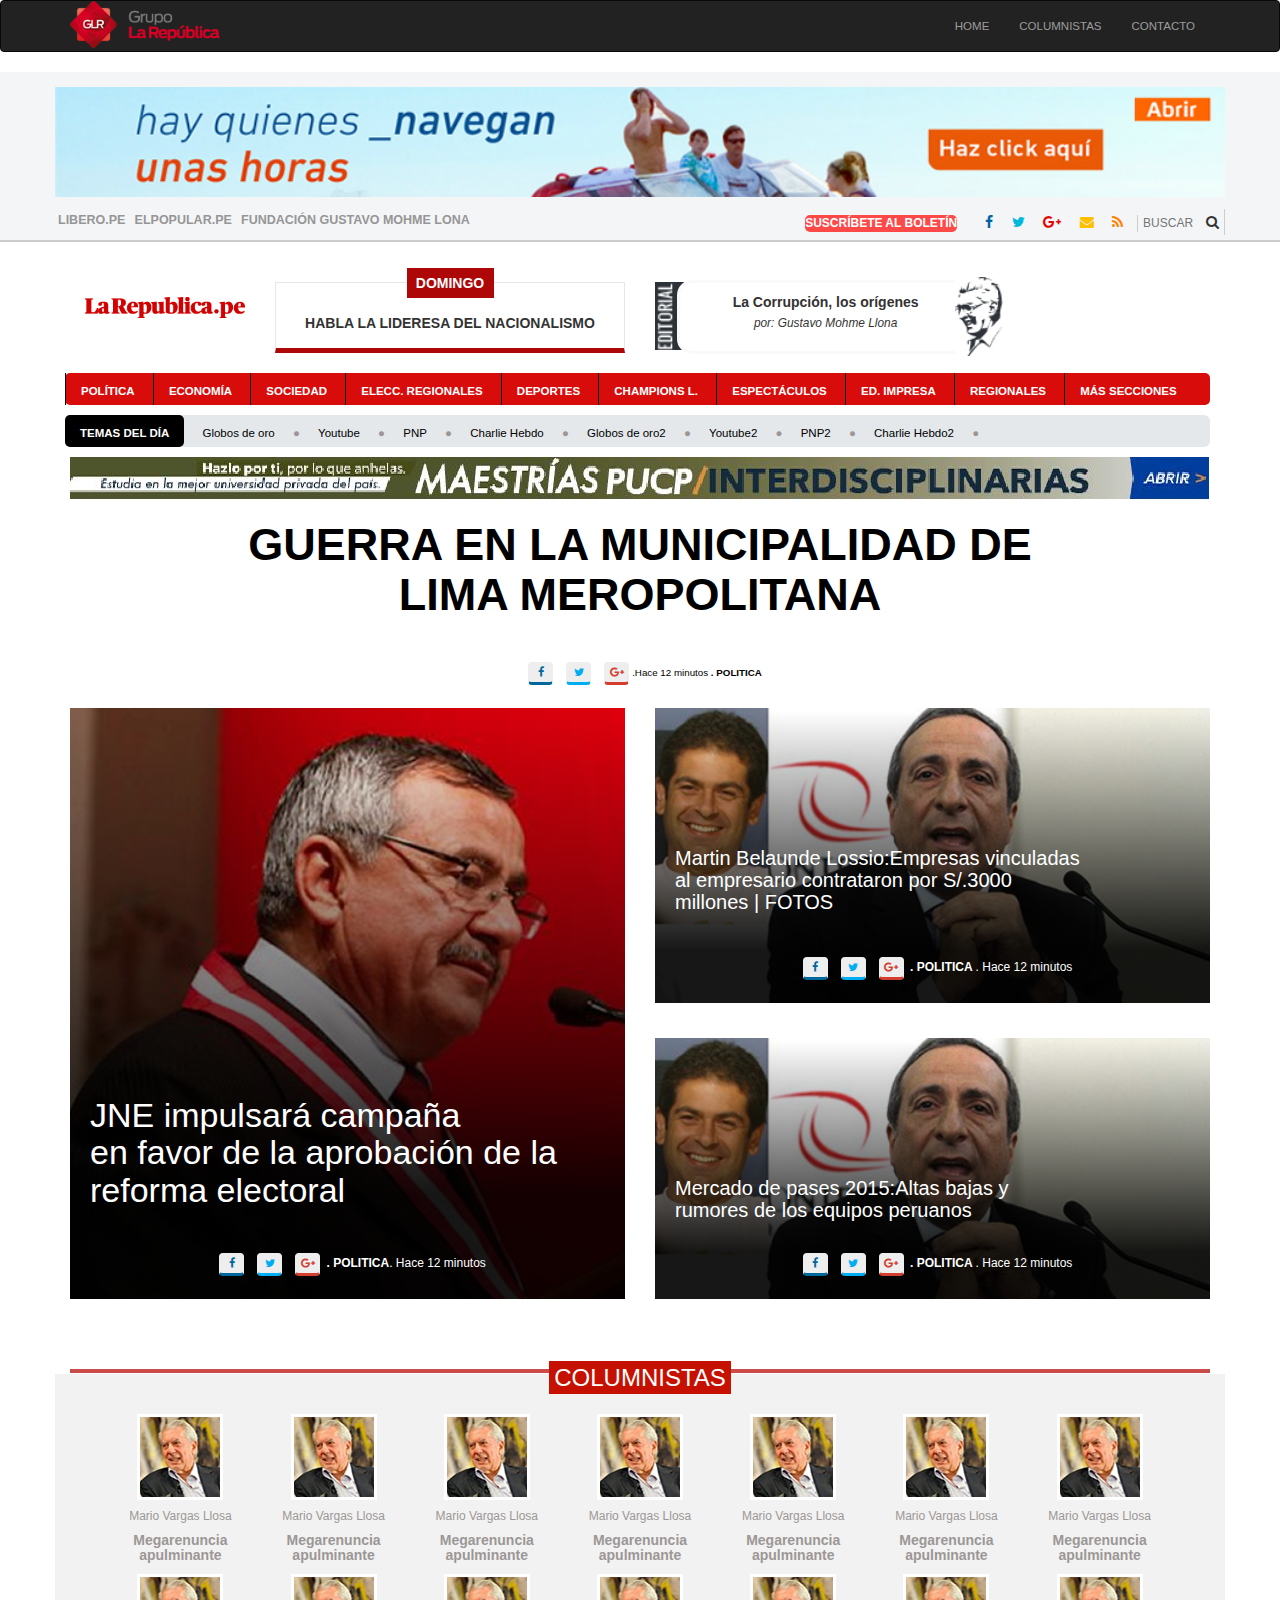
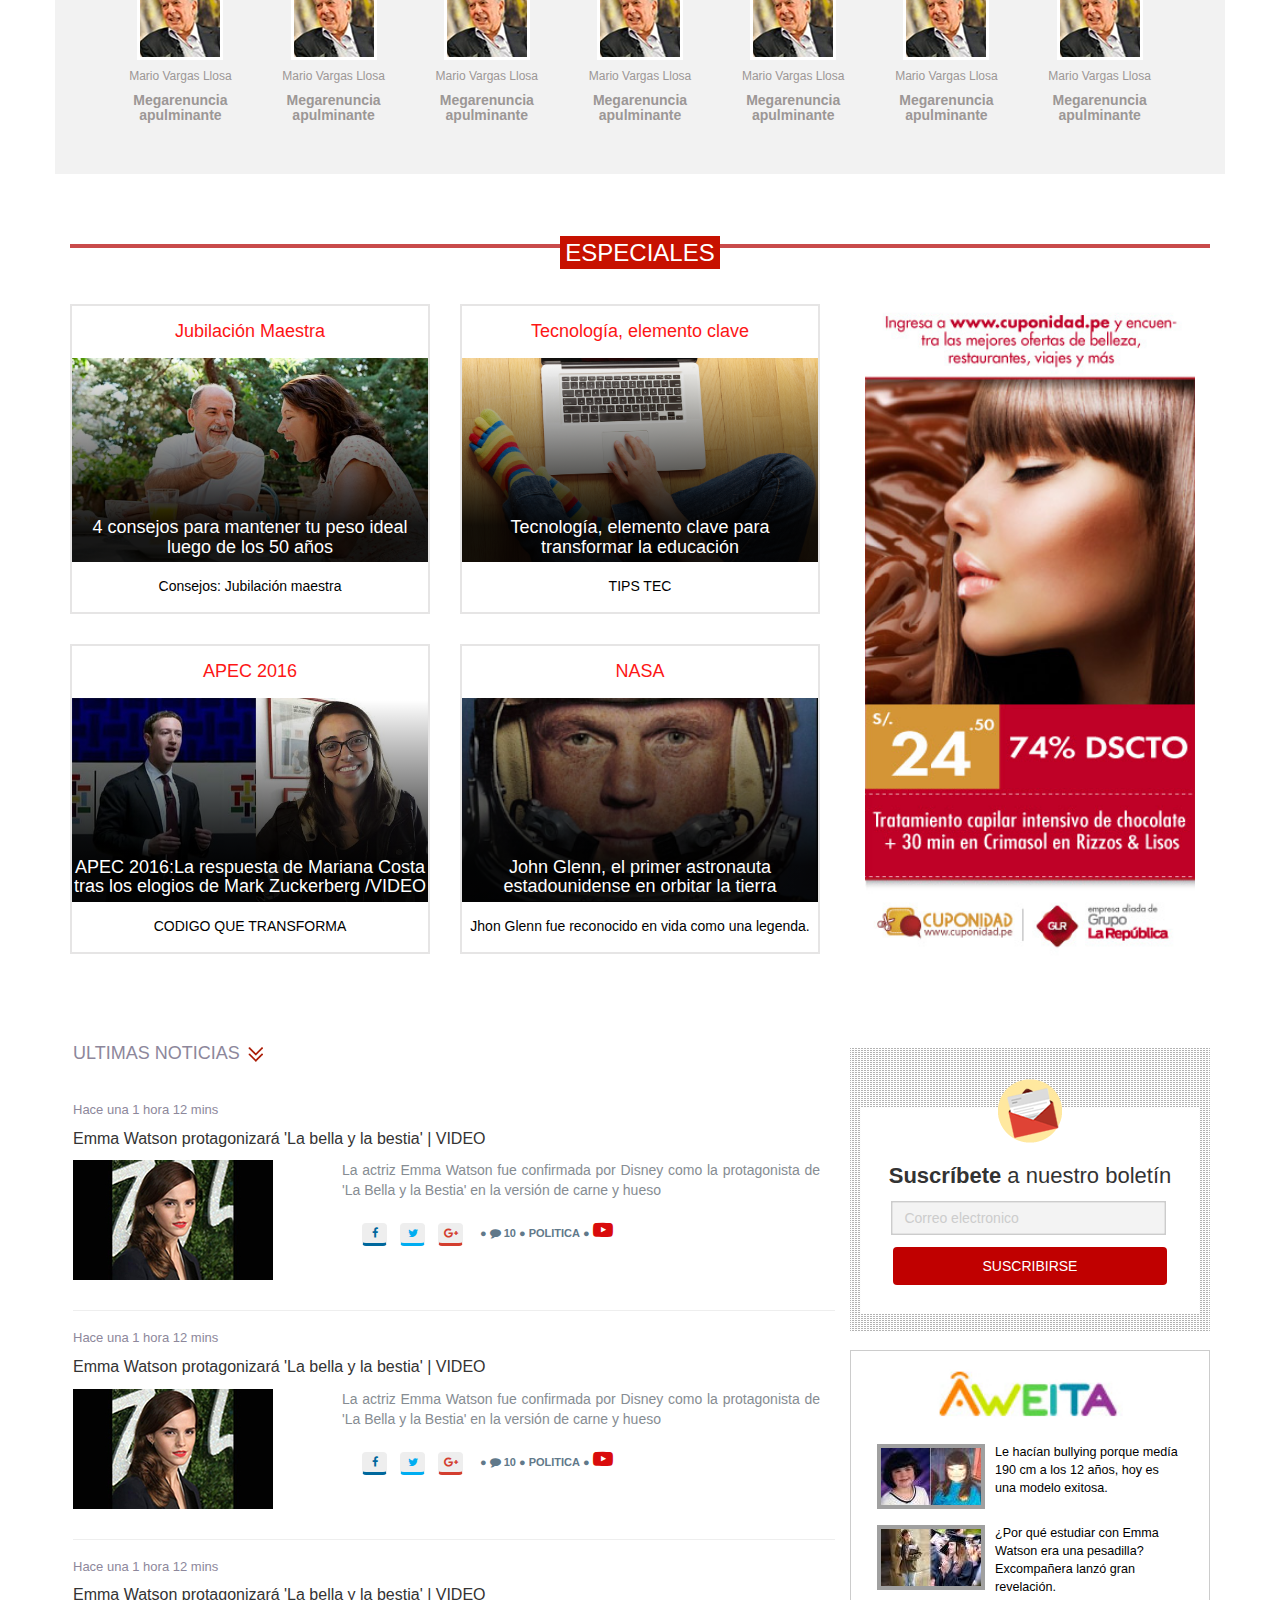
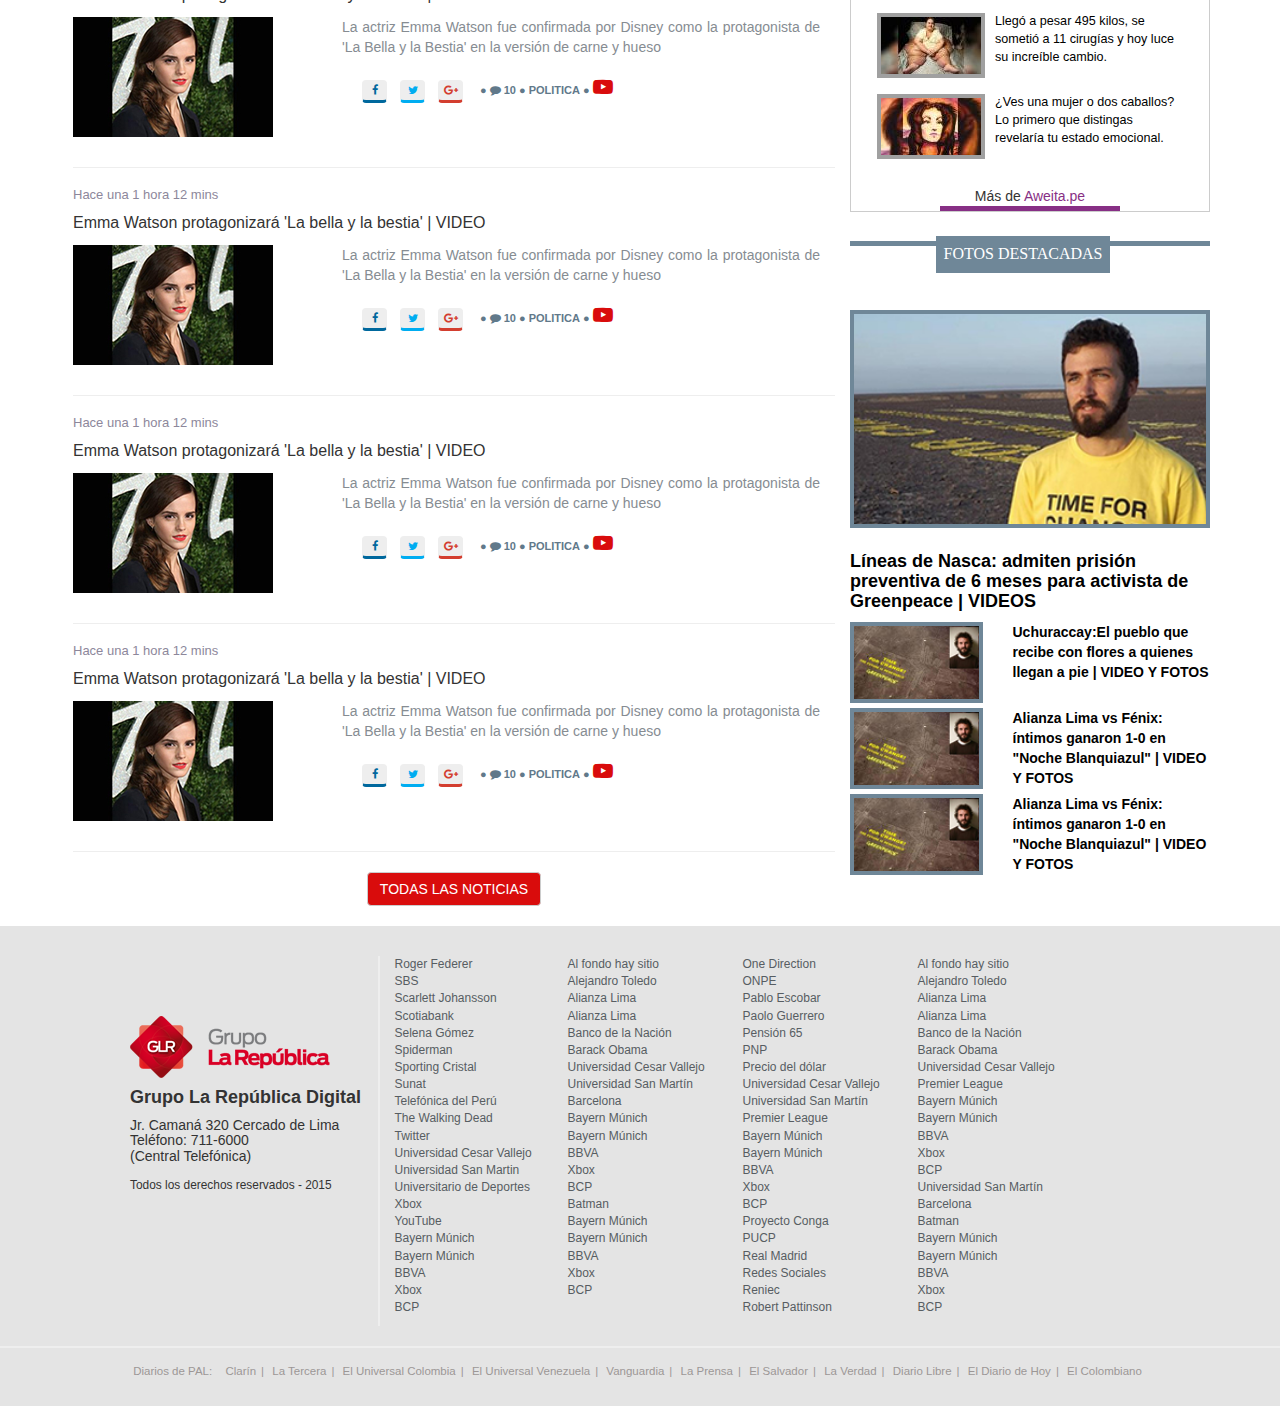
<file: index.html>
<!DOCTYPE html>
<html lang="en">
    <head>
      <meta charset="UTF-8">
      <meta name="viewport" content="width=device-width, user-scalable=no, initial-scale=1.0, maximum-scale=1.0, minimum-scale=1.0">
      <title>La Répública - Home</title>
      <link href="https://fonts.googleapis.com/css?family=Roboto" rel="stylesheet">
      <link rel="stylesheet" href="css/home.css">
      <link rel="stylesheet" href="css/queries.css">
      <link rel="stylesheet" href="css/bootstrap.min.css">
      <link rel="stylesheet" href="font-awesome/css/font-awesome.css">
      <link rel="stylesheet" href="css/utilities.css">
      <link rel="stylesheet" href="css/common.css">
      <link rel="stylesheet" href="css/home.css">
	    <link rel="stylesheet" href="css/columnistas.css">
      <link rel="stylesheet" type="text/css" href="css/queries.css">
      <link rel="alternate" type="application/rss+xml" title="LaRepublica.pe RSS" href="http://larepublica.pe/rss.xml"> 
      <link rel="shortcut icon" href="favicon.ico">
      <script src="js/jquery.js"></script>
      <script src="js/bootstrap.min.js"></script>
      <!-- Inserta tus enlaces aquí -->

    </head>
    
    <body>
    <!-- MENU -->
	        <nav class="navbar navbar-inverse">
		        <div class="container">
			        <div class="navbar-header">
                      <!--aqui contenido-->
                      <img src="image/logo-grupo-la-republica.png" width="150px" alt="">
                       <button type="button" class="navbar-toggle collapsed" data-toggle="collapse"
                            data-target="#bs-example-navbar-collapse-1" aria-expanded="false">
                            <span class="sr-only">Toggle navigation</span>
                            <span class="icon-menu"></span>
                        </button>
                    </div><!--cierre de navbar header-->
                    
                    <div class="collapse navbar-collapse" id="bs-example-navbar-collapse-1">
                        <ul class="nav navbar-nav navbar-right">
                          <li><a href="index.html">HOME</a></li>
                           <li><a href="columnistas.html">COLUMNISTAS</a></li>
                           <li><a href="contacto.html">CONTACTO</a></li>
                        </ul>
                    </div><!--cierre de collapse-->
                </div><!--cierre de container-->
            </nav>
    <!-- END MENU -->
    <!-- HEADER -->
    <header>
        <section class="banner-header">
            <div class="container">
                <div class="row">
                    <div class="banner-top">
                        <img src="image/banner_top.jpg" class="hidden-xs hidden-sm">
                    </div>    
                </div>
                
                <div class="row">
                    <div class="col-md-7 col-sm-7">
                        <ul>
                            <li><a target="_blank" href="http://www.libero.pe/">LIBERO.PE</a></li>
                            <li><a target="_blank" href="http://www.elpopular.pe/">ELPOPULAR.PE</a></li>
                            <li><a target="_blank" href="http://fundacionmohme.org/">FUNDACIÓN GUSTAVO MOHME LONA</a></li>
                        </ul>
                    </div>
                    
                    <div class="col-md-5 col-sm-5 remove-padding ">
                        <button type="button" ><a  target="_blank" onclick="window.open(this.href, this.target, 'width=600,height=500');"  href="https://feedburner.google.com/fb/a/mailverify?uri=larepublica/feed/rss">SUSCRÍBETE AL BOLETÍN</a></button>
                        <span><a class="facebook" target="_blank" onclick="window.open(this.href, this.target, 'width=400,height=400');"  href="https://www.facebook.com/sharer/sharer.php?u=http://larepublica.pe/"><i class="fa fa-facebook" aria-hidden="true"></i></a></span>
                        
                        <span><a class="twitter" target="_blank" onclick="window.open(this.href, this.target, 'width=400,height=400');"  href="https://twitter.com/intent/tweet?text=LaRepublica_pe&url=http://larepublica.pe/&via=larepublica_pe&original_referer=http://larepublica.pe/"><i class="fa fa-twitter" aria-hidden="true"></i></a></span>
                        
                        <span><a class="google" target="_blank" onclick="window.open(this.href, this.target, 'width=400,height=400');"  href="https://plus.google.com/share?url=http://larepublica.pe/"><i class="fa fa-google-plus" aria-hidden="true"></i></a></span>
                        
                        <span><a class="sms"  href="contacto.html"><i class="fa fa-envelope" aria-hidden="true"></i></a></span>
                        
                        <span><a class="rss" target="_blank" onclick="window.open(this.href, this.target, 'width=800,height=600');"  href="http://feeds.feedburner.com/larepublica/feed/rss"><i class="fa fa-rss" aria-hidden="true"></i></a></span>
                        
                        <form method="post" class="searchform" action="http://larepublica.pe/buscador?buscando=noticias" id="search">
                            <input   type="text" name="search" placeholder="BUSCAR">
                            <span class="search"><i class="fa fa-search"></i></span>

                        </form>
                            
                    </div>

                </div>
            </div>
        </section>
    </header>
    <!-- END HEADER -->
    
    <!-- BARRA DE NAVEGACION -->
   <section class="republica">
       <div class="container">
          <div class="row one">
              <div class="col-md-2">
                  <img class="img-responsive logop" src="image/logo-la-republica.jpg" alt=""><br><br>
              </div><!--cierre de col-md-4-->
              
              <div class="col-md-4">
                  <div class="cuadro1">
                      <div class="c-rojo"><b>DOMINGO</b></div>
                      <p><b>HABLA LA LIDERESA DEL NACIONALISMO</b></p>
                  </div><!--cierre de cuadro1-->
              </div><!--cierre de col-md-4-->
              
              <div class="col-md-4">
                  <div class="editorial">
                      <a href="index.html"><img class="img-responsive img-editorial" src="image/img_editorial_text.jpg" width="20px" alt=""></a>
                  </div><!--cierre de editorial--> 
                  <div class="c-white">
                      <p><b>La Corrupción, los orígenes</b><br><small><em>por: Gustavo Mohme Llona</em></small></p>
                  </div> <!--cierre de c-white-->
                  <img class="img-responsive face" src="image/img_author.jpg" width="50px" alt="">
              </div><!--cierre de col-md-4-->
          </div><!--cierre de row-->
              
          <div class="c-red">
              <ul class="list-inline list-unstyled">
                  <li><a href=""><b>POLÍTICA</b></a></li>
                  <li><a href=""><b>ECONOMÍA</b></a></li>
                  <li><a href=""><b>SOCIEDAD</b></a></li>
                  <li><a href=""><b>ELECC. REGIONALES</b></a></li>
                  <li><a href=""><b>DEPORTES</b></a></li>
                  <li><a href=""><b>CHAMPIONS L.</b></a></li>
                  <li><a href=""><b>ESPECTÁCULOS</b></a></li>
                  <li><a href=""><b>ED. IMPRESA</b></a></li>
                  <li><a href=""><b>REGIONALES</b></a></li>
                  <li><a href=""><b>MÁS SECCIONES</b></a></li>
              </ul>
           </div><!--cierre de c-red-->
           
           <div class="temas">
               <ul class="list-inline">
                   <li class="dia"><b>TEMAS DEL DÍA</b></li>
                   <li><a href="">Globos de oro</a></li> <span>&#9679;</span>
                   <li><a href="">Youtube</a></li> <span>&#9679;</span>
                   <li><a href="">PNP</a></li> <span>&#9679;</span>
                   <li><a href="">Charlie Hebdo</a></li> <span>&#9679;</span>
                   <li><a href="">Globos de oro2</a></li> <span>&#9679;</span>
                   <li><a href="">Youtube2</a></li> <span>&#9679;</span>
                   <li><a href="">PNP2</a></li> <span>&#9679;</span>
                   <li><a href="">Charlie Hebdo2</a></li> <span>&#9679;</span>
               </ul>
           </div><!--cierre de temas-->
           
           <div id="myCarousel" class="carousel slide" data-ride="carousel">
                     <!-- Wrapper for slides -->
              <div class="carousel-inner" role="listbox">
                 <div class="item active">
                    <a href="">Globos de oro</a> 
                 </div>
                 <div class="item">
                    <a href="">Youtube</a>
                 </div>
                 <div class="item">
                    <a href="">PNP</a>
                 </div>
                 <div class="item">
                    <a href="">Charlie Hebdo</a>
                 </div>
                 <div class="item">
                    <a href="">Globos de oro2</a>
                 </div>
                 <div class="item">
                    <a href="">Youtube2</a>
                 </div>
                 <div class="item">
                    <a href="">PNP2</a>
                 </div>
                 <div class="item">
                    <a href="">Charlie Hebdo2</a>
                 </div>
            </div>
                    <!-- Left and right controls -->
              <a class="left carousel-control" href="#myCarousel" role="button" data-slide="prev">
                <span class="fa fa-hand-o-left" aria-hidden="true"></span>
                <span class="sr-only">Previous</span>
              </a>
              <a class="right carousel-control" href="#myCarousel" role="button" data-slide="next">
                <span class="fa fa-hand-o-right" aria-hidden="true"></span>
                <span class="sr-only">Next</span>
              </a>
            </div>
        </div><!--cierre de container-->
    </section>
    <!-- END BARRA DE NAVEGACION -->
    
     <!--SECTION TITULAR-->
     <section class="titular">
      <div class="container">
          <div>
              <img class="img-responsive hidden-xs" src="image/cabezera-banner.JPG" alt="">
          </div>
           <h1 class="titular"><a href="http://larepublica.pe/24-09-2010/municipalidad-de-lima-niega-guerra-sucia-contra-villaran"><b>GUERRA EN LA MUNICIPALIDAD DE <br> LIMA MEROPOLITANA </b></a></h1>
           <center>
                <div>
                  <ul class="iconos" >
                    <li><a href="www.facebook.com"> <i class="fa fa-facebook face" aria-hidden="true"></i> </a></li>
                    <li class="i-twitter"><a href="www.twitter"><i class="fa fa-twitter tui" aria-hidden="true"></i></a></li>
                    <li class="i-google" ><a href="www.google.com"><i class="fa fa-google-plus goo" aria-hidden="true"></i><small>.Hace 12 minutos <b> . POLITICA</b> </small></a></li>
                   </ul>
                </div>
           </center> 
           <div class="row">
                <div class="col-md-6 col-sm-12">
                    <div class="photo-portada">
                        <div class="sombra1">
                          <a href="http://larepublica.pe/sociedad/829362-4-consejos-para-mantener-tu-peso-ideal-luego-de-los-50-anos">
                            <div class="mensaje1" >
                                <h4><a href="http://larepublica.pe/tag/jne">JNE impulsará campaña <br> en favor de la aprobación de la <br>reforma electoral</a></h4>
                                <div class="">
                                  <ul class="iconos" >
                                        <li>
                                        <a href="www.facebook.com"> <i class="fa fa-facebook face" aria-hidden="true"></i> </a></li>
                                        <li class="i-twitter">
                                        <a href="www.twitter"><i class="fa fa-twitter tui" aria-hidden="true"></i></a></li>
                                        <li class="i-google" >
                                        <a href="www.google.com"><i class="fa fa-google-plus goo" aria-hidden="true"></i><small><b> . POLITICA</b>. Hace 12 minutos</small></a></li>
                                   </ul>
                               </div>  
                            </div>
                          </a>

                        </div>
                    </div>
              </div>
               
        <div class="col-md-6 col-sm-12 titular-fotos">
            <div class="photo-portada1">
                <div class="sombra2">
                    <a href="http://larepublica.pe/mundo/america/828931-fallece-john-glenn-el-primer-estadounidense-en-orbitar-alrededor-de-la-tierra">
                        <div class="mensaje2" >
                            <h4> <a href="http://larepublica.pe/24-01-2015/constructora-malaga-desmiente-a-contralor-de-la-republica-sobre-nexos-con-belaunde-lossio">Martin Belaunde Lossio:Empresas vinculadas <br>al empresario contrataron por S/.3000<br>millones | FOTOS </a></h4>
                                <div>
                                    <ul class="iconos" >
                                        <li><a href="www.facebook.com"> <i class="fa fa-facebook face" aria-hidden="true"></i> </a></li>
                                        <li class="i-twitter"><a href="www.twitter"><i class="fa fa-twitter tui" aria-hidden="true"></i></a></li>
                                        <li class="i-google" ><a href="www.google.com"><i class="fa fa-google-plus goo" aria-hidden="true"></i><small> <b> . POLITICA </b>. Hace 12 minutos </small></a></li>
                                    </ul>
                                </div>  
                        </div>
                    </a>
                </div>
            </div>
                    
                <div class="photo-portada2">
                    <div class="sombra2">
                        <a href="http://larepublica.pe/mundo/america/828931-fallece-john-glenn-el-primer-estadounidense-en-orbitar-alrededor-de-la-tierra">
                        <div class="mensaje2" >
                            <h4>Mercado de pases 2015:Altas bajas y <br> rumores de los equipos peruanos</h4>
                            <div>
                               <ul class="iconos" >
                                <li><a href="www.facebook.com"> <i class="fa fa-facebook face" aria-hidden="true"></i> </a></li>
                                <li class="i-twitter"><a href="www.twitter"><i class="fa fa-twitter tui" aria-hidden="true"></i></a></li>
                                <li class="i-google" ><a href="www.google.com"><i class="fa fa-google-plus goo" aria-hidden="true"></i><small> <b> . POLITICA </b>. Hace 12 minutos </small></a></li>
                               </ul>
                            </div>  
                        </div>
                        </a>
                    </div>
                </div>
            </div>
        </div>
    </div>
</section>
<!--END SECTION TITULAR-->
     <!--SECTION COLUMNISTAS-->
    <section class="columnistas-home">
    	<div class="container special">
    		<div class="separador sep-pegado">
    		 <hr class="divisor">
           		<h3 class="crossing-title center-title">
           		<span>COLUMNISTAS</span>
           		</h3>
        </div>
    		<div class="row"> 
		    		<ul>
		    			<li>
		    				<div class="column-info text-center"> 
			    				<center><img src="image/img-columnistas.jpg" class="img-responsive"><center>
			    				<h6>Mario Vargas Llosa</h6>
			    				<h5>Megarenuncia apulminante</h5>
		    				</div>
		    			</li>
		    			<li>
		    				<div class="column-info text-center"> 
			    				<center><img src="image/img-columnistas.jpg" class="img-responsive"><center>
			    				<h6>Mario Vargas Llosa</h6>
			    				<h5>Megarenuncia apulminante</h5>
		    				</div>
		    			</li>
		    			<li>
		    				<div class="column-info text-center"> 
			    				<center><img src="image/img-columnistas.jpg" class="img-responsive"><center>
			    				<h6>Mario Vargas Llosa</h6>
			    				<h5>Megarenuncia apulminante</h5>
		    				</div>
		    			</li>
		    			<li>
		    				<div class="column-info text-center"> 
			    				<center><img src="image/img-columnistas.jpg" class="img-responsive"><center>
			    				<h6>Mario Vargas Llosa</h6>
			    				<h5>Megarenuncia apulminante</h5>
		    				</div>
		    			</li>
		    			<li>
		    				<div class="column-info text-center"> 
			    				<center><img src="image/img-columnistas.jpg" class="img-responsive"><center>
			    				<h6>Mario Vargas Llosa</h6>
			    				<h5>Megarenuncia apulminante</h5>
		    				</div>
		    			</li>
		    			<li>
		    				<div class="column-info text-center"> 
			    				<center><img src="image/img-columnistas.jpg" class="img-responsive"><center>
			    				<h6>Mario Vargas Llosa</h6>
			    				<h5>Megarenuncia apulminante</h5>
		    				</div>
		    			</li>
		    			<li>
		    				<div class="column-info text-center"> 
			    				<center><img src="image/img-columnistas.jpg" class="img-responsive"><center>
			    				<h6>Mario Vargas Llosa</h6>
			    				<h5>Megarenuncia apulminante</h5>
		    				</div>
		    			</li>
		    			<li>
		    				<div class="column-info text-center"> 
			    				<center><img src="image/img-columnistas.jpg" class="img-responsive"><center>
			    				<h6>Mario Vargas Llosa</h6>
			    				<h5>Megarenuncia apulminante</h5>
		    				</div>
		    			</li>
		    			<li>
		    				<div class="column-info text-center"> 
			    				<center><img src="image/img-columnistas.jpg" class="img-responsive"><center>
			    				<h6>Mario Vargas Llosa</h6>
			    				<h5>Megarenuncia apulminante</h5>
		    				</div>
		    			</li>
		    			<li>
		    				<div class="column-info text-center"> 
			    				<center><img src="image/img-columnistas.jpg" class="img-responsive"><center>
			    				<h6>Mario Vargas Llosa</h6>
			    				<h5>Megarenuncia apulminante</h5>
		    				</div>
		    			</li>
		    			<li>
		    				<div class="column-info text-center"> 
			    				<center><img src="image/img-columnistas.jpg" class="img-responsive"><center>
			    				<h6>Mario Vargas Llosa</h6>
			    				<h5>Megarenuncia apulminante</h5>
		    				</div>
		    			</li>
		    			<li>
		    				<div class="column-info text-center"> 
			    				<center><img src="image/img-columnistas.jpg" class="img-responsive"><center>
			    				<h6>Mario Vargas Llosa</h6>
			    				<h5>Megarenuncia apulminante</h5>
		    				</div>
		    			</li>
		    			<li>
		    				<div class="column-info text-center"> 
			    				<center><img src="image/img-columnistas.jpg" class="img-responsive"><center>
			    				<h6>Mario Vargas Llosa</h6>
			    				<h5>Megarenuncia apulminante</h5>
		    				</div>
		    			</li>
		    			<li>
		    				<div class="column-info text-center"> 
			    				<center><img src="image/img-columnistas.jpg" class="img-responsive"><center>
			    				<h6>Mario Vargas Llosa</h6>
			    				<h5>Megarenuncia apulminante</h5>
		    				</div>
		    			</li>
		    		</ul>
	    		</div>
    		</div>
    	</div>
    </section>
    <!--END COLUMNISTAS-->

<!--SECTION NOTICIAS ESPECIALES-->
     <section>
      <div class="container special">
        <div class="separador">
           <hr class="divisor"><h3 class="crossing-title center-title"><span>ESPECIALES</span></h3>
           </div>
           <div class="row">
            <div class="col-md-4 col-sm-6">
                <div class="block-special">
                    <h4 class="title-especiales">Jubilación Maestra</h4>
                    <div class="photo">
                        <div class="contraste">
                          <a href="http://larepublica.pe/sociedad/829362-4-consejos-para-mantener-tu-peso-ideal-luego-de-los-50-anos">
                            <h4>4 consejos para mantener tu peso ideal luego de los 50 años</h4>
                          </a>
                        </div>
                    </div>
                    <div class="text">
                      <a href="http://larepublica.pe/sociedad/829362-4-consejos-para-mantener-tu-peso-ideal-luego-de-los-50-anos"><h5>Consejos: Jubilación maestra</h5></a>
                   </div>
                </div>
                <div class="block-special">
                    <h4 class="title-especiales">APEC 2016</h4>
                    <div class="photo2">
                        <div class="contraste">
                          <a href="http://larepublica.pe/sociedad/823175-apec-2016-la-respuesta-de-mariana-costa-tras-los-elogios-de-mark-zuckerberg">
                            <h4>APEC 2016:La respuesta de Mariana Costa tras los elogios de Mark Zuckerberg /VIDEO</h4>
                          </a>
                        </div>
                    </div>
                    <div class="text">
                      <a href="http://larepublica.pe/sociedad/823175-apec-2016-la-respuesta-de-mariana-costa-tras-los-elogios-de-mark-zuckerberg"><h5>CODIGO QUE TRANSFORMA</h5></a>
                   </div>
                </div>
            </div>  
            <div class="col-md-4 col-sm-6">
                <div class="block-special">
                    <h4 class="title-especiales">Tecnología, elemento clave</h4>
                    <div class="photo1">
                        <div class="contraste">
                          <a href="http://larepublica.pe/21-04-2015/tecnologia-elemento-clave-para-transformar-la-educacion">
                            <h4>Tecnología, elemento clave para transformar la educación</h4>
                          </a>
                        </div>
                    </div>
                    <div class="text">
                      <a href=""><h5>TIPS TEC</h5></a>
                   </div>
                </div>
                <div class="block-special">
                    <h4 class="title-especiales">NASA</h4>
                    <div class="photo3">
                        <div class="contraste">
                          <a href="http://larepublica.pe/mundo/america/828931-fallece-john-glenn-el-primer-estadounidense-en-orbitar-alrededor-de-la-tierra">
                            <h4>John Glenn, el primer astronauta estadounidense en orbitar la tierra</h4>
                          </a>
                        </div>
                    </div>
                    <div class="text">
                      <a href="http://larepublica.pe/mundo/america/828931-fallece-john-glenn-el-primer-estadounidense-en-orbitar-alrededor-de-la-tierra"><h5>Jhon Glenn fue reconocido en vida como una legenda.</h5></a>
                   </div>
                </div>
            </div>
            <div class="col-md-4 hidden-sm hidden-xs">
                <aside>
                    <a href="https://cuponidad.pe/AllOffers.aspx">
                        <img src="image/banner-aside-home.jpg" class="img-container" width="330px" alt="">
                    </a>
                </aside> 
            </div>
        </div>  
     </div>  
    </section>
     <!--END SECTION NOTICIAS ESPECIALES-->

	<!--ULTIMAS NOTICIAS ZARE, LIZ, TEFY-->
    <section class="ultimas-noticias">
        <div class="container">
            <div class="row">
                <div class="col-md-8 ultimas">
                      <div class="row ultimas-content">
                          <h4>ULTIMAS NOTICIAS</h4>
                          <img src="image/double-arrow-bottom.png" class="ult-icono">
                          <h6>Hace una 1 hora 12 mins</h6>
                          <p>Emma Watson protagonizará 'La bella y la bestia' | VIDEO</p>
                            <div class="col-md-4">
                              <img src="image/img_news.jpg" class="img-responsive ultimas-img">
                            </div>
                           
                            <div class="col-md-8">
                                <p class="ult-info text-justify">La actriz Emma Watson fue confirmada por Disney como la protagonista de 'La Bella y la Bestia' en la versión de carne y hueso</p>
                                 <div class="">
                                  <ul class="iconos" >
                                        <li>
                                        <a href="www.facebook.com"> <i class="fa fa-facebook face" aria-hidden="true"></i> </a></li>
                                        <li class="i-twitter">
                                        <a href="www.twitter"><i class="fa fa-twitter tui" aria-hidden="true"></i></a></li>
                                        <li class="i-google" >
                                        <a href="www.google.com"><i class="fa fa-google-plus goo" aria-hidden="true"></i></a></li>
                                   </ul>
                                        <div class="barra-coment">
                                       <span> &#9679 </span>
                                        <i class="fa fa-comment" aria-hidden="true"></i>
                                        <b> 10</b>
                                        <span> &#9679 </span>
                                        <b> POLITICA</b>
                                        <span> &#9679 </span>
                                        <i class="fa fa-youtube-play you" aria-hidden="true"></i>
                                        </div>
                                        <hr class="invisible">
                               </div> 
                            </div>
                          <hr>
                          <h6>Hace una 1 hora 12 mins</h6>
                          <p>Emma Watson protagonizará 'La bella y la bestia' | VIDEO</p>
                            <div class="col-md-4">
                              <img src="image/img_news.jpg" class="img-responsive ultimas-img">
                            </div>
                           
                            <div class="col-md-8">
                                <p class="ult-info text-justify">La actriz Emma Watson fue confirmada por Disney como la protagonista de 'La Bella y la Bestia' en la versión de carne y hueso</p>
                                 <div class="">
                                  <ul class="iconos" >
                                        <li>
                                        <a href="www.facebook.com"> <i class="fa fa-facebook face" aria-hidden="true"></i> </a></li>
                                        <li class="i-twitter">
                                        <a href="www.twitter"><i class="fa fa-twitter tui" aria-hidden="true"></i></a></li>
                                        <li class="i-google" >
                                        <a href="www.google.com"><i class="fa fa-google-plus goo" aria-hidden="true"></i></a></li>
                                   </ul>
                                        <div class="barra-coment">
                                       <span> &#9679 </span>
                                        <i class="fa fa-comment" aria-hidden="true"></i>
                                        <b> 10</b>
                                        <span> &#9679 </span>
                                        <b> POLITICA</b>
                                        <span> &#9679 </span>
                                        <i class="fa fa-youtube-play you" aria-hidden="true"></i>
                                        </div>
                                        <hr class="invisible">
                               </div> 
                            </div>
                          <hr>
                          <h6>Hace una 1 hora 12 mins</h6>
                          <p>Emma Watson protagonizará 'La bella y la bestia' | VIDEO</p>
                            <div class="col-md-4">
                              <img src="image/img_news.jpg" class="img-responsive ultimas-img">
                            </div>
                           
                            <div class="col-md-8">
                                <p class="ult-info text-justify">La actriz Emma Watson fue confirmada por Disney como la protagonista de 'La Bella y la Bestia' en la versión de carne y hueso</p>
                                 <div class="">
                                  <ul class="iconos" >
                                        <li>
                                        <a href="www.facebook.com"> <i class="fa fa-facebook face" aria-hidden="true"></i> </a></li>
                                        <li class="i-twitter">
                                        <a href="www.twitter"><i class="fa fa-twitter tui" aria-hidden="true"></i></a></li>
                                        <li class="i-google" >
                                        <a href="www.google.com"><i class="fa fa-google-plus goo" aria-hidden="true"></i></a></li>
                                   </ul>
                                        <div class="barra-coment">
                                       <span> &#9679 </span>
                                        <i class="fa fa-comment" aria-hidden="true"></i>
                                        <b> 10</b>
                                        <span> &#9679 </span>
                                        <b> POLITICA</b>
                                        <span> &#9679 </span>
                                        <i class="fa fa-youtube-play you" aria-hidden="true"></i>
                                        </div>
                                        <hr class="invisible">
                               </div> 
                            </div>
                      <hr>
                          <h6>Hace una 1 hora 12 mins</h6>
                          <p>Emma Watson protagonizará 'La bella y la bestia' | VIDEO</p>
                            <div class="col-md-4">
                              <img src="image/img_news.jpg" class="img-responsive ultimas-img">
                            </div>
                           
                            <div class="col-md-8">
                                <p class="ult-info text-justify">La actriz Emma Watson fue confirmada por Disney como la protagonista de 'La Bella y la Bestia' en la versión de carne y hueso</p>
                                 <div class="">
                                  <ul class="iconos" >
                                        <li>
                                        <a href="www.facebook.com"> <i class="fa fa-facebook face" aria-hidden="true"></i> </a></li>
                                        <li class="i-twitter">
                                        <a href="www.twitter"><i class="fa fa-twitter tui" aria-hidden="true"></i></a></li>
                                        <li class="i-google" >
                                        <a href="www.google.com"><i class="fa fa-google-plus goo" aria-hidden="true"></i></a></li>
                                   </ul>
                                        <div class="barra-coment">
                                       <span> &#9679 </span>
                                        <i class="fa fa-comment" aria-hidden="true"></i>
                                        <b> 10</b>
                                        <span> &#9679 </span>
                                        <b> POLITICA</b>
                                        <span> &#9679 </span>
                                        <i class="fa fa-youtube-play you" aria-hidden="true"></i>
                                        </div>
                                        <hr class="invisible">
                               </div> 
                            </div>
                              <hr>
                          <h6>Hace una 1 hora 12 mins</h6>
                          <p>Emma Watson protagonizará 'La bella y la bestia' | VIDEO</p>
                            <div class="col-md-4">
                              <img src="image/img_news.jpg" class="img-responsive ultimas-img">
                            </div>
                           
                            <div class="col-md-8">
                                <p class="ult-info text-justify">La actriz Emma Watson fue confirmada por Disney como la protagonista de 'La Bella y la Bestia' en la versión de carne y hueso</p>
                                 <div class="">
                                  <ul class="iconos" >
                                        <li>
                                        <a href="www.facebook.com"> <i class="fa fa-facebook face" aria-hidden="true"></i> </a></li>
                                        <li class="i-twitter">
                                        <a href="www.twitter"><i class="fa fa-twitter tui" aria-hidden="true"></i></a></li>
                                        <li class="i-google" >
                                        <a href="www.google.com"><i class="fa fa-google-plus goo" aria-hidden="true"></i></a></li>
                                   </ul>
                                        <div class="barra-coment">
                                       <span> &#9679 </span>
                                        <i class="fa fa-comment" aria-hidden="true"></i>
                                        <b> 10</b>
                                        <span> &#9679 </span>
                                        <b> POLITICA</b>
                                        <span> &#9679 </span>
                                        <i class="fa fa-youtube-play you" aria-hidden="true"></i>
                                        </div>
                                        <hr class="invisible">
                               </div> 
                            </div>
                              <hr>
                          <h6>Hace una 1 hora 12 mins</h6>
                          <p>Emma Watson protagonizará 'La bella y la bestia' | VIDEO</p>
                            <div class="col-md-4">
                              <img src="image/img_news.jpg" class="img-responsive ultimas-img">
                            </div>
                           
                            <div class="col-md-8">
                                <p class="ult-info text-justify">La actriz Emma Watson fue confirmada por Disney como la protagonista de 'La Bella y la Bestia' en la versión de carne y hueso</p>
                                 <div class="">
                                  <ul class="iconos" >
                                        <li>
                                        <a href="www.facebook.com"> <i class="fa fa-facebook face" aria-hidden="true"></i> </a></li>
                                        <li class="i-twitter">
                                        <a href="www.twitter"><i class="fa fa-twitter tui" aria-hidden="true"></i></a></li>
                                        <li class="i-google" >
                                        <a href="www.google.com"><i class="fa fa-google-plus goo" aria-hidden="true"></i></a></li>
                                   </ul>
                                        <div class="barra-coment">
                                       <span> &#9679 </span>
                                        <i class="fa fa-comment" aria-hidden="true"></i>
                                        <b> 10</b>
                                        <span> &#9679 </span>
                                        <b> POLITICA</b>
                                        <span> &#9679 </span>
                                        <i class="fa fa-youtube-play you" aria-hidden="true"></i>
                                        </div>
                                        <hr class="invisible">
                               </div> 
                            </div>
                            <hr> 
                            <center>
                            <button type="button" class="btn btn-default">TODAS LAS NOTICIAS</button> 
                            </center> 
                





                      </div>

                </div>
                <aside>
                    <div class="col-md-4">

                        <!-- Suscribete -->
                        
                        <div class="suscribete" id="suscribete">
                            <div class="fondo-blanco text-center">
                                <img src="image/img_sucribe.png" class="img-suscribe">
                                <p><strong>Suscríbete </strong>a nuestro boletín</p>
                                <form action="https://feedburner.google.com/fb/a/mailverify?uri=larepublica/feed/rss" method="post" target="popupwindow" onsubmit="window.open('https://feedburner.google.com/fb/a/mailverify?uri=larepublica/feed/rss', 'popupwindow', 'scrollbars=yes,width=550,height=520'); return true" name="newsletter-form">
                                    <input type="hidden" name="action" value="send_newsletter_form"/>
                                    <div class="input-group">
                                        <input type="email" name="newsletter-email" class="form-control" placeholder="Correo electronico">

                                    </div>
                                    <input class="btn button" type="submit" value="SUSCRIBIRSE">   
                                </form>
                             
                            </div>    
                        </div>
                        
                        <!-- Aweita -->
                        <div class="aweita">
				            <img src="image/logo_aweita.jpg" class="logo-aweita">
				            <div class="contenido-aweita">
								
								<img src="image/Noticia-7130-le-hacian-bullying-porque-media-190-cm-a-los-12-anos-hoy-es-una-modelo-exitosa-960.jpg" width="120" height="65" alt="Le hacían bullying porque medía 190 cm a los 12 años, hoy es una modelo exitosa">
								    
								<a class="texto-aweita" href="http://www.aweita.pe/magazine/7130-le-hacian-bullying-porque-media-190-cm-los-12-anos-hoy-es-una-modelo-exitosa?utm_source=LI&utm_medium=bloque&utm_term=aweita&utm_content=zona1&utm_campaign=aweita-externo" target="_blank">Le hacían bullying porque medía 190 cm a los 12 años, hoy es una modelo exitosa.</a>
									
							</div>
							<div class="contenido-aweita">
								
								<img src="image/Noticia-7109-por-que-estudiar-con-emma-watson-es-una-pesadilla-excompanera-lanzo-gran-revelacion-960.jpg" width="120" height="65" alt="¿Por qué estudiar con Emma Watson era una pesadilla? Excompañera lanzó gran revelación">
									
								<a class="texto-aweita" href="http://www.aweita.pe/magazine/7109-por-que-estudiar-con-emma-watson-es-una-pesadilla-excompanera-lanzo-gran-revelacion?utm_source=LI&utm_medium=bloque&utm_term=aweita&utm_content=zona2&utm_campaign=aweita-externo" target="_blank">¿Por qué estudiar con Emma Watson era una pesadilla? Excompañera lanzó gran revelación.</a>
								
							</div>
							<div class="contenido-aweita">
								
								<img src="image/Noticia-7155-llego-a-pesar-495-kilos-se-sometio-a-11-cirugias-y-hoy-luce-su-increible-cambio-960.jpg" width="120" height="65" alt="Llegó a pesar 495 kilos, se sometió a 11 cirugías y hoy luce su increíble cambio">
									
								<a class="texto-aweita" href="http://www.aweita.pe/cooltura/sociedad/7155-llego-pesar-495-kilos-se-sometio-11-cirugias-y-hoy-luce-su-increible-cambio?utm_source=LI&utm_medium=bloque&utm_term=aweita&utm_content=zona3&utm_campaign=aweita-externo" target="_blank">Llegó a pesar 495 kilos, se sometió a 11 cirugías y hoy luce su increíble cambio.</a>
									
							</div>
				            <div class="contenido-aweita">
									
								<img src="image/Noticia-7134-960-mujer-caballos.jpg" width="120" height="65" alt="¿Ves una mujer o dos caballos? Lo primero que distingas revelaría tu estado emocional">
										
								<a class="texto-aweita" href="http://www.aweita.pe/magazine/7134-ves-una-mujer-o-dos-caballos-lo-primero-que-distingas-revelaria-tu-estado-emocional?utm_source=LI&utm_medium=bloque&utm_term=aweita&utm_content=zona4&utm_campaign=aweita-externo" target="_blank">¿Ves una mujer o dos caballos? Lo primero que distingas revelaría tu estado emocional.</a>
										
				            </div>
								
								<p class="web-aweita text-center">Más de <a target="_blank"  href="http://www.aweita.pe">Aweita.pe</a></p>
							</div> 
               <!--FOTOS DESTACADAS-->

        <div class="fotos-destacadas">
            <div class="tittle-dest">FOTOS DESTACADAS</div>
				<div class="destacado">
				    <img class="img-dest" src="image/img_fotodes_prominent.jpg" alt="greenpeace">
				    <h4><b><a href="#">Líneas de Nasca: admiten prisión preventiva de 6 meses para activista de Greenpeace | VIDEOS</a></b></h4>
            <div class="row">
				<div class="col-md-5 col-xs-5">
				    <img class="img-dest" src="image/img_fotodes.jpg" alt="wapa">
				    </div>
				<div class="col-md-7 col-xs-7">
				    <b><a href="#">Uchuraccay:El pueblo que recibe con flores a quienes llegan a pie | VIDEO Y FOTOS</a></b>
				    </div>
                </div>
            <div class="row">
				<div class="col-md-5 col-xs-5">
				    <img class="img-dest" src="image/img_fotodes.jpg" alt="wapa">
                    </div>
            <div class="col-md-7 col-xs-7">
				    <b><a href="#">Alianza Lima vs Fénix: íntimos ganaron 1-0 en "Noche Blanquiazul" | VIDEO Y FOTOS</a></b>
                    </div>
				</div>
            <div class="row">
                <div class="col-md-5 col-xs-5">
				    <img class="img-dest" src="image/img_fotodes.jpg" alt="wapa">
				    </div>
            <div class="col-md-7 col-xs-7">
				<b><a href="#">Alianza Lima vs Fénix: íntimos ganaron 1-0 en "Noche Blanquiazul" | VIDEO Y FOTOS</a></b>
				      </div>
				    </div>
                </div>
            </div> 

                <!--END DESTACADAS-->
                    </div>  
                </aside>      
            </div>
        </div>
    </section>
    <!--END ULTIMAS NOTICIAS ZARE, LIZ, TEFY-->
    <!--FOOTER-->
     <footer>
         <div class="container desktop1">
             <div class="row padding">
               <div class="col-md-3 logo">
                   <img class="img-responsive" src="image/logo-grupo-la-republica.png" alt="">
                   <h4><b>Grupo La República Digital</b></h4>
                   <h5>Jr. Camaná 320 Cercado de Lima <br> Teléfono: 711-6000 <br> (Central Telefónica)</h5>
                   <small>Todos los derechos reservados - 2015</small>
               </div> <!--cierre de col-md-3-->
               
               <div class="col-md-2 bleft">
                   <ul class="list-unstyled">
                       <li><a href="https://es.wikipedia.org/wiki/Roger_Federer">Roger Federer</a></li>
                       <li><a href="https://www.sbs.gob.pe/">SBS</a></li>
                       <li><a href="https://es.wikipedia.org/wiki/Scarlett_Johansson">Scarlett Johansson</a></li>
                       <li><a href="http://www.scotiabank.com.pe/">Scotiabank</a></li>
                       <li><a href="https://es.wikipedia.org/wiki/Selena_Gomez">Selena Gómez</a></li>
                       <li><a href="https://es.wikipedia.org/wiki/Spider-Man">Spiderman</a></li>
                       <li><a href="http://www.clubsportingcristal.pe/">Sporting Cristal</a></li>
                       <li><a href="http://www.sunat.gob.pe/">Sunat</a></li>
                       <li><a href="http://www.movistar.com.pe/">Telefónica del Perú</a></li>
                       <li><a href="https://es.wikipedia.org/wiki/The_Walking_Dead_(serie_de_televisi%C3%B3n)">The Walking Dead</a></li>
                       <li><a href="https://twitter.com/">Twitter</a></li>
                       <li><a href="http://www.ucv.edu.pe/">Universidad Cesar Vallejo</a></li>
                       <li><a href="http://www.usmp.edu.pe/">Universidad San Martin</a></li>
                       <li><a href="https://www.clubuniversitario.pe/">Universitario de Deportes</a></li>
                       <li><a href="http://www.xbox.com/">Xbox</a></li>
                       <li><a href="https://www.youtube.com/">YouTube</a></li>
                       <li><a href="https://fcbayern.com/">Bayern Múnich</a></li>
                       <li><a href="https://fcbayern.com/">Bayern Múnich</a></li>
                       <li><a href="https://www.bbvacontinental.pe/">BBVA</a></li>
                       <li><a href="http://www.xbox.com/">Xbox</a></li>
                       <li><a href="https://www.viabcp.com/">BCP</a></li>
                   </ul>
               </div><!--cierre de col-md-2-->
               <div class="col-md-2">
                   <ul class="list-unstyled">
                       <li><a href="https://es.wikipedia.org/wiki/Al_fondo_hay_sitio">Al fondo hay sitio</a></li>
                       <li><a href="https://es.wikipedia.org/wiki/Alejandro_Toledo_Manrique">Alejandro Toledo</a></li>
                       <li><a href="http://www.clubalianzalima.com.pe/">Alianza Lima</a></li>
                       <li><a href="http://www.clubalianzalima.com.pe/">Alianza Lima</a></li>
                       <li><a href="http://www.bn.com.pe/">Banco de la Nación</a></li>
                       <li><a href="https://es.wikipedia.org/wiki/Barack_Obama">Barack Obama</a></li>
                       <li><a href="http://www.ucv.edu.pe/">Universidad Cesar Vallejo</a></li>
                       <li><a href="http://www.usmp.edu.pe/">Universidad San Martín</a></li>
                       <li><a href="https://www.fcbarcelona.es/">Barcelona</a></li>
                       <li><a href="https://fcbayern.com/">Bayern Múnich</a></li>
                       <li><a href="https://fcbayern.com/">Bayern Múnich</a></li>
                       <li><a href="https://www.bbvacontinental.pe/">BBVA</a></li>
                       <li><a href="http://www.xbox.com/">Xbox</a></li>
                       <li><a href="https://www.viabcp.com/">BCP</a></li>
                       <li><a href="https://es.wikipedia.org/wiki/Batman">Batman</a></li>
                       <li><a href="https://fcbayern.com/">Bayern Múnich</a></li>
                       <li><a href="https://fcbayern.com/">Bayern Múnich</a></li>
                       <li><a href="https://www.bbvacontinental.pe/">BBVA</a></li>
                       <li><a href="http://www.xbox.com/">Xbox</a></li>
                       <li><a href="https://www.viabcp.com/">BCP</a></li>
                   </ul>
               </div><!--cierre de col-md-2-->
               <div class="col-md-2">
                   <ul class="list-unstyled">
                       <li><a href="http://www.onedirectionmusic.com/">One Direction</a></li>
                       <li><a href="https://www.onpe.gob.pe/">ONPE</a></li>
                       <li><a href="https://es.wikipedia.org/wiki/Pablo_Escobar">Pablo Escobar</a></li>
                       <li><a href="https://es.wikipedia.org/wiki/Paolo_Guerrero">Paolo Guerrero</a></li>
                       <li><a href="http://www.pension65.gob.pe/">Pensión 65</a></li>
                       <li><a href="https://www.pnp.gob.pe/">PNP</a></li>
                       <li><a href="http://www.precio-dolar.pe/">Precio del dólar</a></li>
                       <li><a href="http://www.ucv.edu.pe/">Universidad Cesar Vallejo</a></li>
                       <li><a href="http://www.usmp.edu.pe/">Universidad San Martín</a></li>
                       <li><a href="https://www.premierleague.com/">Premier League</a></li>
                       <li><a href="https://fcbayern.com/">Bayern Múnich</a></li>
                       <li><a href="https://fcbayern.com/">Bayern Múnich</a></li>
                       <li><a href="https://www.bbvacontinental.pe/">BBVA</a></li>
                       <li><a href="http://www.xbox.com/">Xbox</a></li>
                       <li><a href="https://www.viabcp.com/">BCP</a></li>
                       <li><a href="https://es.wikipedia.org/wiki/Proyecto_Conga">Proyecto Conga</a></li>
                       <li><a href="http://www.pucp.edu.pe/">PUCP</a></li>
                       <li><a href="http://www.realmadrid.com/">Real Madrid</a></li>
                       <li><a href="https://es.wikipedia.org/wiki/Red_social">Redes Sociales</a></li>
                       <li><a href="https://www.reniec.gob.pe/">Reniec</a></li>
                       <li><a href="https://es.wikipedia.org/wiki/Robert_Pattinson">Robert Pattinson</a></li>
                   </ul>
               </div><!--cierre de col-md-2-->
               <div class="col-md-2">
                   <ul class="list-unstyled">
                       <li><a href="https://es.wikipedia.org/wiki/Al_fondo_hay_sitio">Al fondo hay sitio</a></li>
                       <li><a href="https://es.wikipedia.org/wiki/Alejandro_Toledo_Manrique">Alejandro Toledo</a></li>
                       <li><a href="http://www.clubalianzalima.com.pe/">Alianza Lima</a></li>
                       <li><a href="http://www.clubalianzalima.com.pe/">Alianza Lima</a></li>
                       <li><a href="http://www.bn.com.pe/">Banco de la Nación</a></li>
                       <li><a href="https://es.wikipedia.org/wiki/Barack_Obama">Barack Obama</a></li>
                       <li><a href="http://www.ucv.edu.pe/">Universidad Cesar Vallejo</a></li>
                       <li><a href="https://www.premierleague.com/">Premier League</a></li>
                       <li><a href="https://fcbayern.com/">Bayern Múnich</a></li>
                       <li><a href="https://fcbayern.com/">Bayern Múnich</a></li>
                       <li><a href="https://www.bbvacontinental.pe/">BBVA</a></li>
                       <li><a href="http://www.xbox.com/">Xbox</a></li>
                       <li><a href="https://www.viabcp.com/">BCP</a></li>
                       <li><a href="http://www.usmp.edu.pe/">Universidad San Martín</a></li>
                       <li><a href="https://www.fcbarcelona.es/">Barcelona</a></li>
                       <li><a href="https://es.wikipedia.org/wiki/Batman">Batman</a></li>
                       <li><a href="https://fcbayern.com/">Bayern Múnich</a></li>
                       <li><a href="https://fcbayern.com/">Bayern Múnich</a></li>
                       <li><a href="https://www.bbvacontinental.pe/">BBVA</a></li>
                       <li><a href="http://www.xbox.com/">Xbox</a></li>
                       <li><a href="https://www.viabcp.com/">BCP</a></li>
                   </ul>
               </div><!--cierre de col-md-2-->
             </div><!--cierre de row-->
         </div><!--cierre de container-->
            <hr>
            <div class="container desktop2">
                <ul class="list-inline list-unstyled final text-center">
                    <li>Diarios de PAL:</li>
                    <li><a href="http://www.clarin.com">Clarín</a></li>|
                    <li><a href="http://latercera.com">La Tercera</a></li>|
                    <li><a href="http://www.eluniversal.com.co">El Universal Colombia</a></li>|
                    <li><a href="http://www.eluniversal.com">El Universal Venezuela</a></li>|
                    <li><a href="http://www.vanguardia.com">Vanguardia</a></li>|
                    <li><a href="http://www.laprensa.hn">La Prensa</a></li>|
                    <li><a href="http://www.elsalvador.com">El Salvador</a></li>|
                    <li><a href="http://www.laverdad.com">La Verdad</a></li>|
                    <li><a href="http://www.diariolibre.com">Diario Libre</a></li>|
                    <li><a href="http://www.hoy.com.ec">El Diario de Hoy</a></li>|
                    <li><a href="http://www.elcolombiano.com">El Colombiano</a></li><br><br>
                </ul>
            </div><!--cierre de container-->
            <div class="movil">
                <div class="container">
                    <h3><b>Grupo La República Digital</b></h3>
                    <p>Todos los Derechos Reservados - 2015</p><br>
                </div><!--cierre de container-->
            </div><!--cierre de movil-->
     </footer>
    <!--END FOOTER-->

    </body>
</html>
</file>
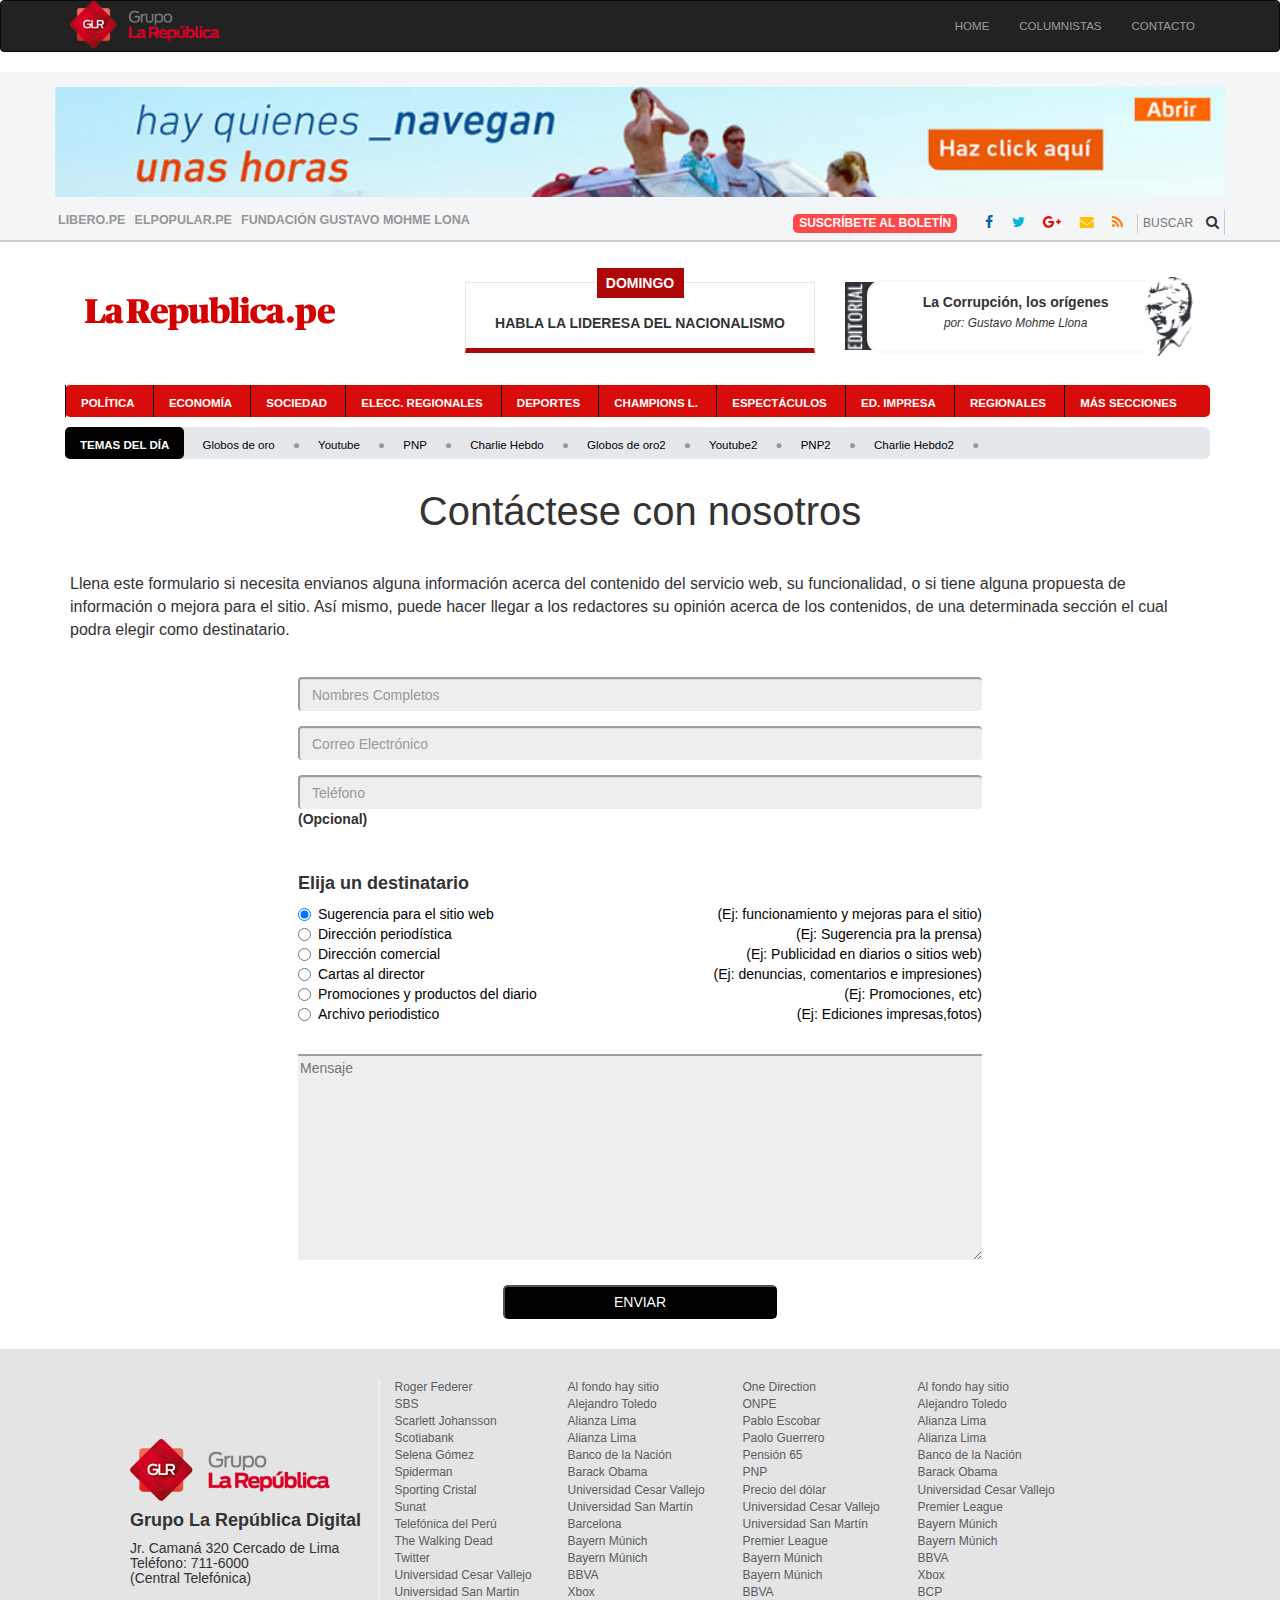
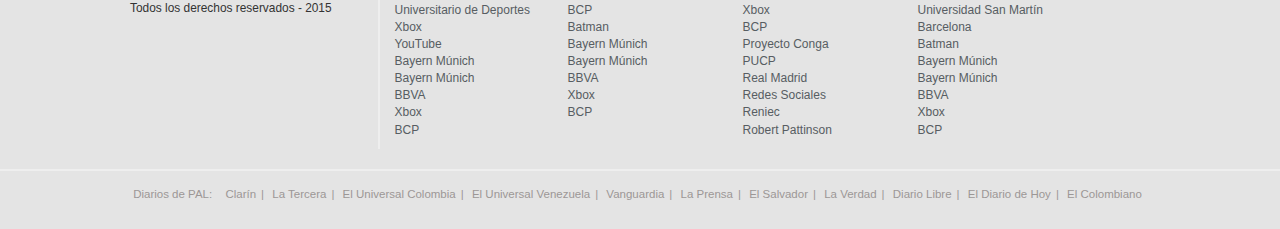
<file: contacto.html>
<!DOCTYPE html>
<html lang="en">
<head>
  <meta charset="UTF-8">
  <title>La Répública - Contacto</title>
  <link rel="stylesheet" href="css/contacto.css">
  <link rel="stylesheet" href="css/queries.css">
  <link rel="stylesheet" href="css/bootstrap.min.css">
  <link rel="stylesheet" href="font-awesome/css/font-awesome.css">
  <link rel="stylesheet" href="css/common.css">
  <meta http-equiv="X-UA-Compatible" content="IE=edge">
  <meta name="viewport" content="width=device-width, initial-scale=1">
  <link rel="stylesheet" href="https://maxcdn.bootstrapcdn.com/bootstrap/3.3.7/css/bootstrap.min.css">
  <script src="https://ajax.googleapis.com/ajax/libs/jquery/3.1.1/jquery.min.js"></script>
  <script src="https://maxcdn.bootstrapcdn.com/bootstrap/3.3.7/js/bootstrap.min.js"></script>
  <title>Formulario de Contacto - Script Personal</title>
</head>
<body>
<!-- MENU -->
	        <nav class="navbar navbar-inverse">
		        <div class="container">
			        <div class="navbar-header">
                      <!--aqui contenido-->
                      <img src="image/logo-grupo-la-republica.png" width="150px" alt="">
                       <button type="button" class="navbar-toggle collapsed" data-toggle="collapse"
                            data-target="#bs-example-navbar-collapse-1" aria-expanded="false">
                            <span class="sr-only">Toggle navigation</span>
                            <span class="icon-menu"></span>
                        </button>
                    </div><!--cierre de navbar header-->
                    
                    <div class="collapse navbar-collapse" id="bs-example-navbar-collapse-1">
                        <ul class="nav navbar-nav navbar-right">
                          <li><a href="index.html">HOME</a></li>
                           <li><a href="columnistas.html">COLUMNISTAS</a></li>
                           <li><a href="contacto.html">CONTACTO</a></li>
                        </ul>
                    </div><!--cierre de collapse-->
                </div><!--cierre de container-->
            </nav>
    <!-- END MENU -->
<!-- HEADER -->
    <header>
        <section class="banner-header">
            <div class="container">
                <div class="row">
                    <div class="banner-top">
                        <img src="image/banner_top.jpg" class="hidden-xs hidden-sm">
                    </div>    
                </div>
                
                <div class="row">
                    <div class="col-md-7 col-sm-7">
                        <ul>
                            <li><a target="_blank" href="http://www.libero.pe/">LIBERO.PE</a></li>
                            <li><a target="_blank" href="http://www.elpopular.pe/">ELPOPULAR.PE</a></li>
                            <li><a target="_blank" href="http://fundacionmohme.org/">FUNDACIÓN GUSTAVO MOHME LONA</a></li>
                        </ul>
                    </div>
                    
                    <div class="col-md-5 col-sm-5 remove-padding ">
                        <button type="button" ><a  target="_blank" onclick="window.open(this.href, this.target, 'width=600,height=500');"  href="https://feedburner.google.com/fb/a/mailverify?uri=larepublica/feed/rss">SUSCRÍBETE AL BOLETÍN</a></button>
                        <span><a class="facebook" target="_blank" onclick="window.open(this.href, this.target, 'width=400,height=400');"  href="https://www.facebook.com/sharer/sharer.php?u=http://larepublica.pe/"><i class="fa fa-facebook" aria-hidden="true"></i></a></span>
                        
                        <span><a class="twitter" target="_blank" onclick="window.open(this.href, this.target, 'width=400,height=400');"  href="https://twitter.com/intent/tweet?text=LaRepublica_pe&url=http://larepublica.pe/&via=larepublica_pe&original_referer=http://larepublica.pe/"><i class="fa fa-twitter" aria-hidden="true"></i></a></span>
                        
                        <span><a class="google" target="_blank" onclick="window.open(this.href, this.target, 'width=400,height=400');"  href="https://plus.google.com/share?url=http://larepublica.pe/"><i class="fa fa-google-plus" aria-hidden="true"></i></a></span>
                        
                        <span><a class="sms"  href="contacto.html"><i class="fa fa-envelope" aria-hidden="true"></i></a></span>
                        
                        <span><a class="rss" target="_blank" onclick="window.open(this.href, this.target, 'width=800,height=600');"  href="http://feeds.feedburner.com/larepublica/feed/rss"><i class="fa fa-rss" aria-hidden="true"></i></a></span>
                        
                        <form method="post" class="searchform" action="http://larepublica.pe/buscador?buscando=noticias" id="search">
                            <input   type="text" name="search" placeholder="BUSCAR">
                            <span class="search"><i class="fa fa-search"></i></span>

                        </form>
                            
                    </div>

                </div>
            </div>
        </section>
    </header>
    <!-- END HEADER -->
    
    <!-- NAV -->
    <section>
        
    </section>
    <!-- END NAV -->
     <!-- BARRA DE NAVEGACION -->
   <section class="republica">
       <div class="container">
          <div class="row one">
              <div class="col-md-4">
                  <img class="img-responsive logop" src="image/logo-la-republica.jpg" alt=""><br><br>
              </div><!--cierre de col-md-4-->
              
              <div class="col-md-4">
                  <div class="cuadro1">
                      <div class="c-rojo"><b>DOMINGO</b></div>
                      <p><b>HABLA LA LIDERESA DEL NACIONALISMO</b></p>
                  </div><!--cierre de cuadro1-->
              </div><!--cierre de col-md-4-->
              
              <div class="col-md-4">
                  <div class="editorial">
                      <img class="img-responsive img-editorial" src="image/img_editorial_text.jpg" width="20px" alt="">
                  </div><!--cierre de editorial--> 
                  <div class="c-white">
                      <p><b>La Corrupción, los orígenes</b><br><small><em>por: Gustavo Mohme Llona</em></small></p>
                  </div> <!--cierre de c-white-->
                  <img class="img-responsive face" src="image/img_author.jpg" width="50px" alt="">
              </div><!--cierre de col-md-4-->
          </div><!--cierre de row-->
              
          <div class="c-red">
              <ul class="list-inline list-unstyled">
                  <li><a href=""><b>POLÍTICA</b></a></li>
                  <li><a href=""><b>ECONOMÍA</b></a></li>
                  <li><a href=""><b>SOCIEDAD</b></a></li>
                  <li><a href=""><b>ELECC. REGIONALES</b></a></li>
                  <li><a href=""><b>DEPORTES</b></a></li>
                  <li><a href=""><b>CHAMPIONS L.</b></a></li>
                  <li><a href=""><b>ESPECTÁCULOS</b></a></li>
                  <li><a href=""><b>ED. IMPRESA</b></a></li>
                  <li><a href=""><b>REGIONALES</b></a></li>
                  <li><a href=""><b>MÁS SECCIONES</b></a></li>
              </ul>
           </div><!--cierre de c-red-->
           
           <div class="temas">
               <ul class="list-inline">
                   <li class="dia"><b>TEMAS DEL DÍA</b></li>
                   <li><a href="">Globos de oro</a></li> <span>&#9679;</span>
                   <li><a href="">Youtube</a></li> <span>&#9679;</span>
                   <li><a href="">PNP</a></li> <span>&#9679;</span>
                   <li><a href="">Charlie Hebdo</a></li> <span>&#9679;</span>
                   <li><a href="">Globos de oro2</a></li> <span>&#9679;</span>
                   <li><a href="">Youtube2</a></li> <span>&#9679;</span>
                   <li><a href="">PNP2</a></li> <span>&#9679;</span>
                   <li><a href="">Charlie Hebdo2</a></li> <span>&#9679;</span>
               </ul>
           </div><!--cierre de temas-->
           
           <div id="myCarousel" class="carousel slide" data-ride="carousel">
                     <!-- Wrapper for slides -->
              <div class="carousel-inner" role="listbox">
                 <div class="item active">
                    <a href="">Globos de oro &#9679;</a> 
                 </div>
                 <div class="item">
                    <a href="">Youtube &#9679;</a>
                 </div>
                 <div class="item">
                    <a href="">PNP &#9679;</a>
                 </div>
                 <div class="item">
                    <a href="">Charlie Hebdo &#9679;</a>
                 </div>
                 <div class="item">
                    <a href="">Globos de oro2 &#9679;</a>
                 </div>
                 <div class="item">
                    <a href="">Youtube2 &#9679;</a>
                 </div>
                 <div class="item">
                    <a href="">PNP2 &#9679;</a>
                 </div>
                 <div class="item">
                    <a href="">Charlie Hebdo2 &#9679;</a>
                 </div>
            </div>
                    <!-- Left and right controls -->
              <a class="left carousel-control" href="#myCarousel" role="button" data-slide="prev">
                <span class="fa fa-hand-o-left" aria-hidden="true"></span>
                <span class="sr-only">Previous</span>
              </a>
              <a class="right carousel-control" href="#myCarousel" role="button" data-slide="next">
                <span class="fa fa-hand-o-right" aria-hidden="true"></span>
                <span class="sr-only">Next</span>
              </a>
            </div>
        </div><!--cierre de container-->
    </section>
    <!-- END BARRA DE NAVEGACION -->
<!-- CONTACTO -->
<section class="contacto">
  <div class="container">
    <div class="row">
      <div class="col-md-12">
         <h3>Contáctese con nosotros</h3>
         <p>Llena este formulario si necesita envianos alguna información acerca del contenido del servicio web, su funcionalidad, o si tiene alguna propuesta de información o mejora para el sitio. Así mismo, puede hacer llegar a los redactores su opinión acerca de los contenidos, de una determinada sección el cual podra elegir como destinatario.</p> 
         <form class="formulario">
           <div class="form-group">
              <input type="Nombre" class="form-control" id="Nombre" placeholder="Nombres Completos">
           </div>
           <div class="form-group">
              <input type="email" class="form-control" id="email" placeholder="Correo Electrónico">
           </div>
           <div class="form-group">
              <input type="phone" class="form-control" id="phone" placeholder="Teléfono">
              <label>(Opcional)</label>
          </div>
          <div>
              <h4><b>Elija un destinatario</b></h4>
          </div>
          <div class="lista">
             <ul class="radio box">
              <li><label><input type="radio" name="gender" value="" checked>Sugerencia para el sitio web</label><span>(Ej: funcionamiento y mejoras para el sitio)</span></li>
              <li> <label><input type="radio" name="gender" value="">Dirección periodística</label><span>(Ej: Sugerencia pra la prensa)</span></li>
              <li><label><input type="radio" name="gender" value="">Dirección comercial</label><span>(Ej: Publicidad en diarios o sitios web)</span></li>
              <li><label><input type="radio" name="gender" value="">Cartas al director</label><span>(Ej: denuncias, comentarios e impresiones)</span></li>
              <li><label><input type="radio" name="gender" value="">Promociones y productos del diario</label><span>(Ej: Promociones, etc)</span></li>
              <li><label><input type="radio" name="gender" value="">Archivo periodistico</label><span>(Ej: Ediciones impresas,fotos)</span></li>
             </ul>
         </div>
         <textarea name="Mensaje" placeholder="Mensaje" id="msj" cols="30" rows="10"></textarea>
         <center>
            <button>ENVIAR</button>
         </center>
       </form>
      </div>
    </div>
  </div>
</section>
<footer>
         <div class="container desktop1">
             <div class="row padding">
               <div class="col-md-3 logo">
                   <img class="img-responsive" src="image/logo-grupo-la-republica.png" alt="">
                   <h4><b>Grupo La República Digital</b></h4>
                   <h5>Jr. Camaná 320 Cercado de Lima <br> Teléfono: 711-6000 <br> (Central Telefónica)</h5>
                   <small>Todos los derechos reservados - 2015</small>
               </div> <!--cierre de col-md-3-->
               
               <div class="col-md-2 bleft">
                   <ul class="list-unstyled">
                       <li><a href="https://es.wikipedia.org/wiki/Roger_Federer">Roger Federer</a></li>
                       <li><a href="https://www.sbs.gob.pe/">SBS</a></li>
                       <li><a href="https://es.wikipedia.org/wiki/Scarlett_Johansson">Scarlett Johansson</a></li>
                       <li><a href="http://www.scotiabank.com.pe/">Scotiabank</a></li>
                       <li><a href="https://es.wikipedia.org/wiki/Selena_Gomez">Selena Gómez</a></li>
                       <li><a href="https://es.wikipedia.org/wiki/Spider-Man">Spiderman</a></li>
                       <li><a href="http://www.clubsportingcristal.pe/">Sporting Cristal</a></li>
                       <li><a href="http://www.sunat.gob.pe/">Sunat</a></li>
                       <li><a href="http://www.movistar.com.pe/">Telefónica del Perú</a></li>
                       <li><a href="https://es.wikipedia.org/wiki/The_Walking_Dead_(serie_de_televisi%C3%B3n)">The Walking Dead</a></li>
                       <li><a href="https://twitter.com/">Twitter</a></li>
                       <li><a href="http://www.ucv.edu.pe/">Universidad Cesar Vallejo</a></li>
                       <li><a href="http://www.usmp.edu.pe/">Universidad San Martin</a></li>
                       <li><a href="https://www.clubuniversitario.pe/">Universitario de Deportes</a></li>
                       <li><a href="http://www.xbox.com/">Xbox</a></li>
                       <li><a href="https://www.youtube.com/">YouTube</a></li>
                       <li><a href="https://fcbayern.com/">Bayern Múnich</a></li>
                       <li><a href="https://fcbayern.com/">Bayern Múnich</a></li>
                       <li><a href="https://www.bbvacontinental.pe/">BBVA</a></li>
                       <li><a href="http://www.xbox.com/">Xbox</a></li>
                       <li><a href="https://www.viabcp.com/">BCP</a></li>
                   </ul>
               </div><!--cierre de col-md-2-->
               <div class="col-md-2">
                   <ul class="list-unstyled">
                       <li><a href="https://es.wikipedia.org/wiki/Al_fondo_hay_sitio">Al fondo hay sitio</a></li>
                       <li><a href="https://es.wikipedia.org/wiki/Alejandro_Toledo_Manrique">Alejandro Toledo</a></li>
                       <li><a href="http://www.clubalianzalima.com.pe/">Alianza Lima</a></li>
                       <li><a href="http://www.clubalianzalima.com.pe/">Alianza Lima</a></li>
                       <li><a href="http://www.bn.com.pe/">Banco de la Nación</a></li>
                       <li><a href="https://es.wikipedia.org/wiki/Barack_Obama">Barack Obama</a></li>
                       <li><a href="http://www.ucv.edu.pe/">Universidad Cesar Vallejo</a></li>
                       <li><a href="http://www.usmp.edu.pe/">Universidad San Martín</a></li>
                       <li><a href="https://www.fcbarcelona.es/">Barcelona</a></li>
                       <li><a href="https://fcbayern.com/">Bayern Múnich</a></li>
                       <li><a href="https://fcbayern.com/">Bayern Múnich</a></li>
                       <li><a href="https://www.bbvacontinental.pe/">BBVA</a></li>
                       <li><a href="http://www.xbox.com/">Xbox</a></li>
                       <li><a href="https://www.viabcp.com/">BCP</a></li>
                       <li><a href="https://es.wikipedia.org/wiki/Batman">Batman</a></li>
                       <li><a href="https://fcbayern.com/">Bayern Múnich</a></li>
                       <li><a href="https://fcbayern.com/">Bayern Múnich</a></li>
                       <li><a href="https://www.bbvacontinental.pe/">BBVA</a></li>
                       <li><a href="http://www.xbox.com/">Xbox</a></li>
                       <li><a href="https://www.viabcp.com/">BCP</a></li>
                   </ul>
               </div><!--cierre de col-md-2-->
               <div class="col-md-2">
                   <ul class="list-unstyled">
                       <li><a href="http://www.onedirectionmusic.com/">One Direction</a></li>
                       <li><a href="https://www.onpe.gob.pe/">ONPE</a></li>
                       <li><a href="https://es.wikipedia.org/wiki/Pablo_Escobar">Pablo Escobar</a></li>
                       <li><a href="https://es.wikipedia.org/wiki/Paolo_Guerrero">Paolo Guerrero</a></li>
                       <li><a href="http://www.pension65.gob.pe/">Pensión 65</a></li>
                       <li><a href="https://www.pnp.gob.pe/">PNP</a></li>
                       <li><a href="http://www.precio-dolar.pe/">Precio del dólar</a></li>
                       <li><a href="http://www.ucv.edu.pe/">Universidad Cesar Vallejo</a></li>
                       <li><a href="http://www.usmp.edu.pe/">Universidad San Martín</a></li>
                       <li><a href="https://www.premierleague.com/">Premier League</a></li>
                       <li><a href="https://fcbayern.com/">Bayern Múnich</a></li>
                       <li><a href="https://fcbayern.com/">Bayern Múnich</a></li>
                       <li><a href="https://www.bbvacontinental.pe/">BBVA</a></li>
                       <li><a href="http://www.xbox.com/">Xbox</a></li>
                       <li><a href="https://www.viabcp.com/">BCP</a></li>
                       <li><a href="https://es.wikipedia.org/wiki/Proyecto_Conga">Proyecto Conga</a></li>
                       <li><a href="http://www.pucp.edu.pe/">PUCP</a></li>
                       <li><a href="http://www.realmadrid.com/">Real Madrid</a></li>
                       <li><a href="https://es.wikipedia.org/wiki/Red_social">Redes Sociales</a></li>
                       <li><a href="https://www.reniec.gob.pe/">Reniec</a></li>
                       <li><a href="https://es.wikipedia.org/wiki/Robert_Pattinson">Robert Pattinson</a></li>
                   </ul>
               </div><!--cierre de col-md-2-->
               <div class="col-md-2">
                   <ul class="list-unstyled">
                       <li><a href="https://es.wikipedia.org/wiki/Al_fondo_hay_sitio">Al fondo hay sitio</a></li>
                       <li><a href="https://es.wikipedia.org/wiki/Alejandro_Toledo_Manrique">Alejandro Toledo</a></li>
                       <li><a href="http://www.clubalianzalima.com.pe/">Alianza Lima</a></li>
                       <li><a href="http://www.clubalianzalima.com.pe/">Alianza Lima</a></li>
                       <li><a href="http://www.bn.com.pe/">Banco de la Nación</a></li>
                       <li><a href="https://es.wikipedia.org/wiki/Barack_Obama">Barack Obama</a></li>
                       <li><a href="http://www.ucv.edu.pe/">Universidad Cesar Vallejo</a></li>
                       <li><a href="https://www.premierleague.com/">Premier League</a></li>
                       <li><a href="https://fcbayern.com/">Bayern Múnich</a></li>
                       <li><a href="https://fcbayern.com/">Bayern Múnich</a></li>
                       <li><a href="https://www.bbvacontinental.pe/">BBVA</a></li>
                       <li><a href="http://www.xbox.com/">Xbox</a></li>
                       <li><a href="https://www.viabcp.com/">BCP</a></li>
                       <li><a href="http://www.usmp.edu.pe/">Universidad San Martín</a></li>
                       <li><a href="https://www.fcbarcelona.es/">Barcelona</a></li>
                       <li><a href="https://es.wikipedia.org/wiki/Batman">Batman</a></li>
                       <li><a href="https://fcbayern.com/">Bayern Múnich</a></li>
                       <li><a href="https://fcbayern.com/">Bayern Múnich</a></li>
                       <li><a href="https://www.bbvacontinental.pe/">BBVA</a></li>
                       <li><a href="http://www.xbox.com/">Xbox</a></li>
                       <li><a href="https://www.viabcp.com/">BCP</a></li>
                   </ul>
               </div><!--cierre de col-md-2-->
             </div><!--cierre de row-->
         </div><!--cierre de container-->
            <hr>
            <div class="container desktop2">
                <ul class="list-inline list-unstyled final text-center">
                    <li>Diarios de PAL:</li>
                    <li><a href="http://www.clarin.com">Clarín</a></li>|
                    <li><a href="http://latercera.com">La Tercera</a></li>|
                    <li><a href="http://www.eluniversal.com.co">El Universal Colombia</a></li>|
                    <li><a href="http://www.eluniversal.com">El Universal Venezuela</a></li>|
                    <li><a href="http://www.vanguardia.com">Vanguardia</a></li>|
                    <li><a href="http://www.laprensa.hn">La Prensa</a></li>|
                    <li><a href="http://www.elsalvador.com">El Salvador</a></li>|
                    <li><a href="http://www.laverdad.com">La Verdad</a></li>|
                    <li><a href="http://www.diariolibre.com">Diario Libre</a></li>|
                    <li><a href="http://www.hoy.com.ec">El Diario de Hoy</a></li>|
                    <li><a href="http://www.elcolombiano.com">El Colombiano</a></li><br><br>
                </ul>
            </div><!--cierre de container-->
            <div class="movil">
                <div class="container">
                    <h3><b>Grupo La República Digital</b></h3>
                    <p>Todos los Derechos Reservados - 2015</p><br>
                </div><!--cierre de container-->
            </div><!--cierre de movil-->
    </footer>

<!--END CONTACTO -->
</body>
</html>
</file>
<file: css/home.css>
*{
   /* font-family:"Roboto";*/
   
/*--SECCION TITULAR--*/
}
.titular
{
    font-size: 45px;
    text-align: center;
   
}
.titular a
{
    color: #000;
   
}
.iconos
{
    list-style: none;
    display:inline-flex;
    color: #eeeeee;
    padding: 10px;
    text-align: center;
}
.photo-portada small
{
    font-size: 12px;
    color: #fff;
}
.photo-portada1 small
{
    font-size: 12px;
    color: #fff;
}
.photo-portada2 small
{
    font-size: 12px;
    color: #fff;
}
.iconos .face, .tui, .goo
{ 
    color: #00689d;
    border: 1px solid #eeeeee;
    background-color: #eeeeee;
    padding: 4px 4px;
    border-bottom: 3px solid #00689d;
    margin: 3px;
    font-size: 11px;
    margin-left: 10px;
    border-radius: 4px;
    width: 25px;
}

.i-twitter .tui
{   
    color: #00adf1;
    border-bottom: 3px solid #00adf1;
}
.i-google .goo
{
    color: #d33e2f;
    border-bottom: 3px solid #d33e2f;
}

.sombra1
{
    /* Permalink - use to edit and share this gradient: http://colorzilla.com/gradient-editor/#000000+0,000000+100&0+1,0.91+82 */
    background: -moz-linear-gradient(top,  rgba(0,0,0,0) 0%, rgba(0,0,0,0) 1%, rgba(0,0,0,0.91) 82%, rgba(0,0,0,0.91) 100%); /* FF3.6-15 */
    background: -webkit-linear-gradient(top,  rgba(0,0,0,0) 0%,rgba(0,0,0,0) 1%,rgba(0,0,0,0.91) 82%,rgba(0,0,0,0.91) 100%); /* Chrome10-25,Safari5.1-6 */
    background: linear-gradient(to bottom,  rgba(0,0,0,0) 0%,rgba(0,0,0,0) 1%,rgba(0,0,0,0.91) 82%,rgba(0,0,0,0.91) 100%); /* W3C, IE10+, FF16+, Chrome26+, Opera12+, Safari7+ */
    filter: progid:DXImageTransform.Microsoft.gradient(  startColorstr='#00000000', endColorstr='#e8000000',GradientType=0 ); /* IE6-9 */
}
.sombra2
{
    /* Permalink - use to edit and share this gradient: http://colorzilla.com/gradient-editor/#000000+0,000000+100&0+1,0.91+82 */
    background: -moz-linear-gradient(top,  rgba(0,0,0,0) 0%, rgba(0,0,0,0) 1%, rgba(0,0,0,0.91) 82%, rgba(0,0,0,0.91) 100%); /* FF3.6-15 */
    background: -webkit-linear-gradient(top,  rgba(0,0,0,0) 0%,rgba(0,0,0,0) 1%,rgba(0,0,0,0.91) 82%,rgba(0,0,0,0.91) 100%); /* Chrome10-25,Safari5.1-6 */
    background: linear-gradient(to bottom,  rgba(0,0,0,0) 0%,rgba(0,0,0,0) 1%,rgba(0,0,0,0.91) 82%,rgba(0,0,0,0.91) 100%); /* W3C, IE10+, FF16+, Chrome26+, Opera12+, Safari7+ */
    filter: progid:DXImageTransform.Microsoft.gradient(  startColorstr='#00000000', endColorstr='#e8000000',GradientType=0 ); /* IE6-9 */
}
.photo-portada
{
    background-image: url(../image/img_grid_principal.jpg);
    background-repeat: no-repeat;
    background-position:top;
    background-size: cover;
    padding-bottom: 0%;
    margin-top: 0;
}
.photo-portada1
{
    background-image: url(../image/img_grid_secundario.jpg);
    background-size: cover;
    background-position: top;
    margin-top: 0px;
}
.photo-portada2
{
    background-image: url(../image/img_grid_secundario.jpg);
    background-size: cover;
    background-position: top;
    margin-top: 35px;
}


.mensaje1 h4
{
    font-size: 34px;
    padding-top:70%;
    padding-bottom: 2%;
    margin: 0px;
    text-align: left;
    color: #fff;
    margin-left: 20px;
}
.mensaje1 h4 a
{
    color: #fff;
}
.mensaje2 h4 a
{
    color: #fff;
}
.mensaje2 h4
{
    font-size: 20px;
    padding-top:25%;
    margin-bottom: 5%;
    margin: 0px;
    text-align: left;
    color: #fff;
    padding-bottom: 2%;
    margin-left: 20px;
}
/*-- END SECCION TITULAR--*/

/*--NOTICIAS ESPECIALES--*/
body a:hover{
    text-decoration: none;
}
     /*--end divisor--*/

.separador .divisor{
  border: 2px solid rgba(180, 5, 5, 0.72);  
}
.separador h3, span{
  transform: translateY(-28px)
}
.separador span{
    background: #c71100;
    color: #fff;
    padding: 3px 5px;
}
     /*--end divisor--*/

.special{
    text-align: center;
    margin-bottom: 50px;
}
.title-especiales{
    color: #fd1616;
     padding: 6px 0;
}
.block-special{
    border: 2px solid rgba(137, 130, 130, 0.21);
    margin-bottom: 30px;
   
}
.contraste{
    /* Permalink - use to edit and share this gradient: http://colorzilla.com/gradient-editor/#000000+0,000000+100&0+1,0.91+82 */
    background: -moz-linear-gradient(top,  rgba(0,0,0,0) 0%, rgba(0,0,0,0) 1%, rgba(0,0,0,0.91) 82%, rgba(0,0,0,0.91) 100%); /* FF3.6-15 */
    background: -webkit-linear-gradient(top,  rgba(0,0,0,0) 0%,rgba(0,0,0,0) 1%,rgba(0,0,0,0.91) 82%,rgba(0,0,0,0.91) 100%); /* Chrome10-25,Safari5.1-6 */
    background: linear-gradient(to bottom,  rgba(0,0,0,0) 0%,rgba(0,0,0,0) 1%,rgba(0,0,0,0.91) 82%,rgba(0,0,0,0.91) 100%); /* W3C, IE10+, FF16+, Chrome26+, Opera12+, Safari7+ */
    filter: progid:DXImageTransform.Microsoft.gradient(  startColorstr='#00000000', endColorstr='#e8000000',GradientType=0 ); /* IE6-9 */
}
.photo{
    background-image: url(../image/NS1.jpg);
    background-size: cover;
    background-position: top;
}
.photo1{
    background-image: url(../image/ns3.jpg);
    background-size: cover;
    background-position: top;
}

.photo2{

    background-image: url(../image/NS2.jpg);
    background-size: cover;
    background-position: top;
}
.photo3{
    background-image: url(../image/NS4.png);
    background-size: cover;
    background-position: bottom;
}
.contraste h4{
   color: #fff;
   padding: 160px 0 5px;
}
.text h5{
    padding: 7px 0;
    color: #000;
}

/* Suscribete */
.suscribete{
    background: url(../image/archive-sidebar-bg.jpg);
    padding-left: 3%;
    padding-right:3%;
    padding-top: 10%;
    padding-bottom: 5%;
    margin: 4% 0; }
    .suscribete .fondo-blanco {
        background: #fff;
        position: relative;
        margin-top: 7%;
        padding: 5% 5% 5%; }
    .suscribete .img-suscribe {
        position: relative;
        margin-top: -50px; }
    .suscribete p {
        font-size: 22px;
        margin-top: 15px; }
    .suscribete form .input-group input:focus {
        outline: none;
        border: 1px solid #555;
        box-shadow: 0 0 3px #aaa; }
    .suscribete form .input-group input {
        box-shadow: inset 0 0 1px 0px;
        background: #f3f3f3;
        border-radius: 10%;
        margin: 0 5%; }
    .suscribete form .input-group {
        width: 90%; }
    .suscribete :-moz-placeholder {
        color: #ccc; }
    .suscribete ::-webkit-input-placeholder {
        color: #ccc; }
    .suscribete .btn {
        margin: 4% 0;
        padding: 3% 10%;
        width: 90%;
        background: #c00000;
        color: #fff;
        border: none; }
    .suscribete .btn:hover{
        color: #f7ee9b; }

/* Aweita */
.aweita {
    border: 1px solid #ccc;
	padding: 5% 5% 0 5%;
	margin: 5% 0; }
    .aweita .logo-aweita {
        padding-left: 21%;
        padding-right: 21%;
        padding-bottom: 5%;
        width: 100%; }
    .aweita .contenido-aweita {
        display: inline-flex;
        padding: 8px; }
    .aweita .contenido-aweita img {
        border: 4px solid #a0a0a0;  
        max-width: 100%; }
    .aweita .texto-aweita {
        font-size: 0.9em;
        margin-left: 10px;
        color: #000;
        text-decoration: none; }
    .aweita .texto-aweita:hover {
        color: #15367e; }
    .aweita .web-aweita {
        font-size: 1em;
        margin-left: 22%;
        margin-right: 22%;
        margin-top: 6%;
        margin-bottom: 0;
        border-bottom: 5px solid #872f85; }         
    .aweita .web-aweita a {
        color: #872f85;
        text-decoration: none; }
    .aweita .web-aweita a:hover {
        color: #b60ad0; }

/*Fotos destacadas*/
.img-dest {
	width:100%;
	border:2px solid gray;
}
.fotos-destacadas {
	padding-top:18%;
	margin-top:8%;
	margin-bottom:8%;
	border-top:0.4em solid #6f8798;
	position:relative;
}
.tittle-dest {
	padding: 2%;
	position: absolute;
	background-color: #6f8798;
	top: -10px;
	left:24%;
	font-size:16px;
	font-family: "Oswald";
	color: white;
}
.destacado a {
	color:black;
}
.img-dest {
	border:4px solid #6f8798;
	margin-bottom:4%;
}

/* Inserta tu código de la página home/index acá */

/*SECTION ULTIMAS*/
.ultimas-content{
    padding-left: 18px;
}
.ultimas h4{
    color: #8d879b;
}
.ultimas h6{
    color: #8d879b;
    font-size: 13px;
}
.ultimas p{
    font-size: 16px;
   
}
.ultimas .ult-icono{
    margin-top: -60px;
    margin-left: 175px;
}
.ultimas .ult-info{
    font-size: 14px;
    color: #868c92;
    
}
.ultimas .col-md-4{
    padding: 0px;
}
.you {
    
    font-size: 20px;
    color: #d90c0c;
}
.barra-coment{
    color: #61798a;
    display: inline-block;
    font-size: 11px;
}
.ultimas-noticias hr{
    width: 100%;
}

.ultimas-noticias button{
    background-color: #d90c0c;
    color: #ffffff;
    margin:0px auto;
    margin-bottom: 20px;   
}
.ultimas-noticias button:hover{
    background-color: #d90c0c;
    color: #ffffff;
}
</file>
<file: css/queries.css>
/*--NOTICIAS ESPECIALES--*/
@media screen and (max-width:992px){
    .contacto .formulario{
        width: 80%;
    }
    .contacto span{
        float: right;
        text-align: right;
}
@media (max-width:700px){
    .contacto .formulario{
        width: 100%;
    }
    .contacto p{
        font-size: 15px;
        text-align:justify;
    }
     .contacto span{
        float: inherit;
        text-align: inherit;   
    }
    .contacto .box li{
        margin-bottom: 10px;
    }
    .contacto button{
        width: 50%;
    }
}
/*--SECTION TITULAR--*/
@media (max-width:768px){
  .titular a {
    font-size: 20px;
      padding: 2px;
      margin: 0;
    }
    
  .photo-portada1{
      margin-top: 25px;
    }  
}
@media (max-width:768px){
  .ultimas-noticias .ultimas-img  {
    width: 100%;
    margin:0px auto;
    padding-right: 18px;
    }
   .ultimas-noticias .ult-info{
    margin-top: 10px;
    margin-left: -14px;
    margin-right: 6px;
   }
   .ultimas-noticias button{
    display: none;
   }
   .fotos-destacadas h4{
        font-size: 13px;
   }
 .fotos-destacadas a{
        font-size: 13px;
   }
}

@media (min-width:768px)and (max-width:1024px){
   .fotos-destacadas h4{
        font-size: 20px;
   }
 .fotos-destacadas a{
        font-size: 20px;
   }
}
</file>
<file: css/common.css>
/* Inserta tu código común entre todas las páginas acá */

.banner-header {
    background: rgb(244,245,247);
    border-bottom: 2px solid #ccc; }
    .banner-header .banner-top img {
        width: 100%;
        margin-top: 15px;
        margin-bottom: 15px; }
    .banner-header .col-md-7 {
        padding: 0; }
    .banner-header ul {
        list-style: none;
        padding: 0; }
    .banner-header ul li {
        display: inline-block; }
    .banner-header ul li a {
        color: rgb(150,150,150);
        font-weight: 600;
        font-size: 12.5px;
        margin-right: 0 1%;
        text-decoration: none;
        padding: 3px; }
    .banner-header ul li a:hover {
        background: #eaeaea;
        border-radius: 5px; }
    .banner-header .remove-padding {
        padding: 0;
        text-align: right; }
    .banner-header .remove-padding span a i:hover { 
        -moz-transform: scale(1.5);
        -webkit-transform: scale(1.5);
        -o-transform: scale(1.5);
        -ms-transform: scale(1.5);
        transform: scale(1.5); }
    .banner-header button {
        background: rgb(254,73,73);
        font-size: 12px;
        font-weight: 600;
        border: none;
        border-radius: 5px;
        margin-right: 5%; }
    .banner-header button a{
        text-decoration: none;
        color: #fff; }
    .banner-header button a:hover {
        color: #f8f1b3; }
    .banner-header .facebook {
        color: rgb(0,101,164);
        margin-right: 3%; }
    .banner-header .twitter {
        color: rgb(0,184,219);
        margin-right: 3%; }
    .banner-header .google {
        color: #e50404;
        margin-right: 3%; }
    .banner-header .sms {
        color: rgb(255,192,0);
        margin-right: 3%; }
    .banner-header .rss {
        color: rgb(255,129,0);
        margin-right: 2%; }
    .banner-header form {
       display: inline; }
    .banner-header input {
        background: none;
        border: none;
        border-left: 1px solid #ccc;

        width: 60px;
        font-size: 12px;
        padding-left: 5px;

        -moz-transition: all .25s;
        -webkit-transition:  all .25s;
        -o-transition: all .25s;
        transition: all .25s; }
    .banner-header input:focus {
        outline: none;
        background: #fff;
        border: 1px solid #555;
        box-shadow: 0 0 3px #aaa;
        width: 90px; }
    .banner-header .search {
        background: none;
        border:none;
        border-right: 1px solid #ccc;
        padding: 5px; }




@media (max-width:768px){
    .banner-header ul li a {
        margin-right: 0 ;
        font-size: 9px; }
    .banner-header .remove-padding {
        text-align: left; }
    .banner-header button {
        font-size: 11px;
        margin-right: 0; }
    .banner-header .facebook {
        font-size: 11px;
        margin-right: 0; }
    .banner-header .twitter {
        font-size: 11px;
        margin-right: 0; }
    .banner-header .google {
        font-size: 11px;
        margin-right: 0; }
    .banner-header .sms {
        font-size: 11px;
        margin-right: 0; }
    .banner-header .rss {
        font-size: 11px;
        margin-right: 0; }
    .banner-header input {
        font-size: 10px; }
    .banner-header input:focus {
        width:65px; }
    .banner-header .search {
        font-size: 11px;
        padding: 1px; }

}
    /*-- MENU --*/
    .menu .navbar-default{background-color: white; color: black; text-align: center; border-bottom: 1px solid black;}
    .menu  ul li:hover{background-color: red;}
    .menu .navbar-default .navbar-toggle{background-color: red;}
    .menu .navbar-default .navbar-toggle .icon-bar{color: white;}

    /*--BARRA DE NAVEGACION--*/
    .republica .one{margin:40px auto 0; text-align: center;}
    .republica .logop{ margin: 15px 0;}
    .republica .cuadro1{border: 1px solid #e4e8eb; border-bottom: 5px solid #ae0707; padding: 0 0 5px;}
    .republica .c-rojo{position: relative; bottom: 15px; width: 25%; margin: auto; background: #ae0707; color: white; padding: 5px;}
    .republica .editorial{ background: #2c3137;}
    .republica .c-white{position: absolute; top:-2px; padding: 9px 50px 9px 20px; right: 16px; width: 86%; background: white; border-radius: 15px; border: 3px solid #f9f9f9;}
    .republica .face{position: absolute; top: -5px; right: 15px;}
    .republica .c-red ul{background: #d90c0c; border-radius: 5px;}
    .republica .c-red ul li{border-left: 1px solid black; padding: 10px 15px 6px 15px;}
    .republica .c-red ul li a{color: white; text-decoration: none;}
    .republica .c-red ul li:hover{background: #003376;}
    .republica .temas .dia{background: black; color: white; border-radius: 5px;}
    .republica .temas ul{background: #e4e8eb; border-radius: 6px;}
    .republica .temas ul li{padding: 10px 15px 6px 15px;  }
    .republica .temas ul li a{color: black; text-decoration: none;}
    .republica .carousel span{color: white; background:black; padding: 9px 5px; margin: 28px auto;}
    .republica .carousel-inner{background: #e4e8eb; border-radius: 10px; padding:5px;  text-align: center; margin:15px auto; font-size:20px;}
    .republica .carousel-inner a{text-decoration: none; color: black;}
    .republica .carousel{display: none;}

    /*--@media--*/
    @media screen and (max-width:992px){
        .republica .c-white{padding:12px; width: 81%; font-size: 12px; text-align: left;}
        .republica .logop{margin: auto;}
        .republica .c-red{display: none; border-radius: 5px;}
        .republica .temas{display: none;}
        .republica .c-rojo{width: 40%;}
        .republica .carousel{display:block;}
        .republica .one{margin: 20px auto;}
     }
    /*--cierre de @media--*/
    /*--END BARRA DE NAVEGACION--*/

    /*--FOOTER--*/
    footer{background-color: #e4e4e4;}
    footer .logo{margin-top: 60px;}
    footer .padding{padding: 30px 60px 20px;}
    footer .bleft{border-left: 2px solid #eee;}
    footer ul li a{color: #575d62; font-size: 12px;}
    footer ul li a:hover{text-decoration: none;}
    footer ul li:hover{background-color: rgba(0, 0, 0, 0.1);}
    footer hr{margin: 0 auto 15px; border-bottom: 1px solid #eeeeee;}
    footer .final a, li, ul{color: #9c9796; font-size: 11.5px;}
    @media screen and (min-width:992px){footer .movil{display: none;}}
    @media screen and (max-width:992px){
        footer .desktop1, .desktop2{display: none;}
        footer{background-color: black; color: white; text-align: center;}
    }
    /*--CIERRE DE FOOTER--*/
</file>
<file: css/columnistas.css>
/* Inserta tu código de la página columnistas acá */
*{
	box-sizing: border-box;
}
.sep-pegado{
	margin-bottom: -56px;
}
.columnistas-home{
	
	padding-top: 50px;
	margin-bottom: 10px;
}
.columnistas-home ul{
	background-color: #f2f2f2;
	list-style: none;
	margin: 0px;
	padding: 0px;
	text-align:center;
	padding-top: 40px;
	padding-bottom: 40px;
}
.columnistas-home ul li{
	display: inline-block;
	margin: 0px;
	padding: 0px;
}
.columnistas-home ul li img{
	border: 3px solid white;
}
.column-info
{
	width: 150px;
}
.column-info h5{
	font-weight: bold;
}
/* Columnistas index */
.columnistas-html h4{
	font-family: "Owald";
	font-weight: bold;
}
.columnistas-html .titulo-col{
	font-size: 3em;
    font-weight: bold;
    margin-top: 6%;
}
.columnistas-html .ultimo-col{
	font-family: "Oswald";
	font-size: 2em;
	color: #333;
	margin-bottom: 4%;
}
.columnistas-html .box-col-image{
  border: 2px solid #efefef;
  padding: 5% 3%;
 margin-bottom: 9%;
}
.columnistas-html .div-gray-rodrich{
 background-color: #efefef;
 padding: 5% 10% 10% 5%;
 
}
.columnistas-html .box-col-image h4{
 font-size: 1em;
}
.columnistas-html .hover-col a:hover{
	color: #23527;
    text-decoration: underline;
}
.columnistas-html .img-rodrich{
 border: 5px solid white;
 float: left;
 margin: 1%;
}
.columnistas-html .boton1 {
  width: 18%;
  text-align: center;
  background-color: #c00101;
  border-radius: 5px;
  padding: 1%;
  box-sizing: border-box;
  margin: 0 auto!important;
   
}:white;
.row .boton a:hover{
	color:white;
}

/*columnistas en orden alfabético*/

.columnistas-html header{
	width: 100%
	overflow:hidden;
	background:#c00101;
	margin-bottom:20px;
}
.columnistas-html .wrapper {
	width:90%;
	max-width: 1000px;
	margin:auto;
	overflow:hidden;
}

.columnistas-html header nav a{
	display: inline-block;
	color: #fff;
	text-decoration: none;
	padding: 10px 20px;
	line-height: normal;
	font-size: 1em;	
}
.columnistas-html .wrapper .nav-alfa a:hover{
	background:#eb4949;
	border-radius: 18px;
    color: white;
}
.columnistas-html .img-rodrich2{
	border: 5px solid white;
 	float: left;
 	margin: 0%;
}
.columnistas-html #text-rodrich{
	margin-left: 2%;
	font-size: 1em;
}
.columnistas-html .text-bold {
	color: #828596;
}
.columnistas-html .div-gray-rodrich2 {
    background-color: #efefef;
    padding: 5% 10% 10% 5%;
    margin-bottom: 4%;
}
@media (max-width : 800px){
  
  .columnistas-html .boton1 {
    width:50%;
    margin:0 auto;
 }
	.columnistas-html .boton{
		position: relative;
	}
}
</file>
<file: css/contacto.css>
/* Inserta tu código de la página contacto acá */
.contacto h3{
    text-align: center;
    font-size: 40px;
    margin-bottom: 40px;
}
.contacto h4{
    margin-top: 40px;
}
.contacto p{
    font-size: 16px;
    margin-bottom: 35px;
}
.contacto .formulario{
    width: 60%;
    margin: auto;
    margin-bottom: 30px; 
}
.contacto .formulario input{
    background: #eeeeee;
    border: rgba(0, 0, 0, 0);
    border-top: 2px solid #a59b9b;
    border-left: 2px solid #a59b9b;
}
.contacto textarea{
    width: 100%;
    background: #eeeeee;
    border: rgba(0, 0, 0, 0);
    border-top: 2px solid #a59b9b;
}
.contacto .box{
    padding-left: 0;
    list-style: none;
    padding-bottom: 20px;
}
.contacto .box li{
    font-size: 14px;
    color: #000;
}
.contacto .lista{
    width: 100%;
}
.contacto span{
    float: right;
    text-align: right;
    margin-bottom:
}
.contacto button{
    background: #000;
    width: 40%;
    padding: 5px 0;
    text-align: center;
    border-radius: 5px;
    color: #fff;
    position: relative;
    margin-top: 20px;
}
</file>
<file: css/utilities.css>
* {
	padding: 0px;
	margin: 0px;
	font-family: 'PT Sans', sans-serif;
}
/*Global
@font-face{
	font-family: slick;
	src: url(../fonts/slick.ttf);
}
@font-face{
	font-family:slick ;
	src: url(../fonts/slick.ttf);
}
@font-face{
	font-family:slick;
	src: url(../fonts/slick.ttf);
}*/

/* Shortcuts */

.pd-0{
	padding: 0;
}
.pd-3 {
	padding-top: 3%;
}

.pd-4 {
	padding-top: 4%;
}

.pb-4 {
	padding-bottom: 4%;
}

.mg-0{
	margin: 0;
}
.pt{
  padding-top: 0.5%;
}
.pt-2{
	padding-top: 2%;
}
.pt-5{
	padding-top: 5%;
}
.pt-10{
	padding-top: 10%;
}
.pl-5{
	padding-left: 5%;
}
.pl-10{
	padding-left: 10%;
}
.pl-15{
	padding-left: 15%;
}
.pr-5{
	padding-right: 5%;
}
.mb-4 {
	margin-bottom: 4%;
}
.pb-5{
	padding-bottom: 5%;
}
.pb-10{
	padding-bottom: 5%;
}
.mg-0{
	margin: 0;
}
.mg-5{
	margin:5%;
}
.w-100{
	width: 100%;
}
.lh{
	line-height: 1.5;
}
.text-center{
	text-align: center;
}
.text-left{
	text-align: left;
}
.text-white{
	color: white;
}
.text-gray{
	color: rgb(83, 88, 95);
}
.text-blue{
	color: #27365B;;
}
.text-strong{
	font-width: 100px;
}

.a-none-decoration{
	text-decoration: none;
}
.bg-gray{
	background-color: rgb(244, 244, 244);
}
.bg-img-block{
	background-size: cover;
	background-repeat: no-repeat;
	background-position: center;
}
.inline-b{
	display: inline-block !important;
}
</file>
